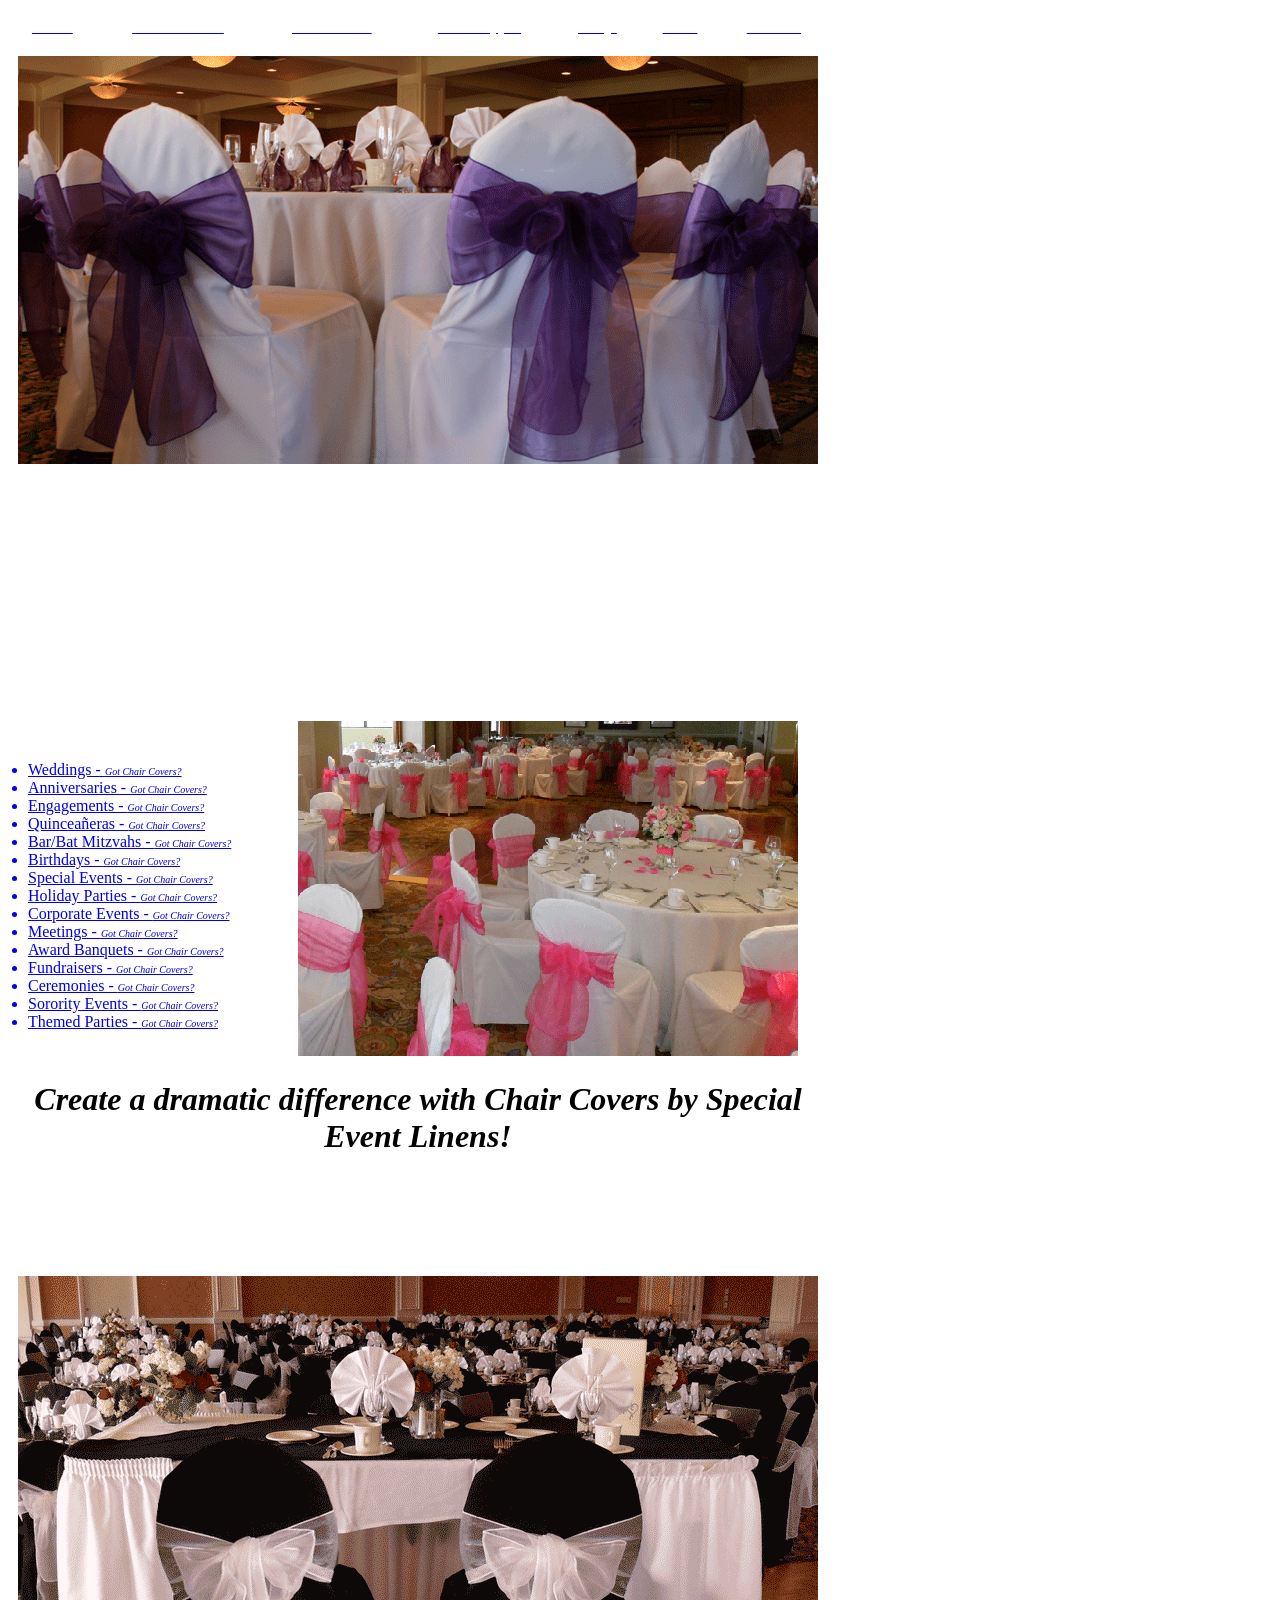
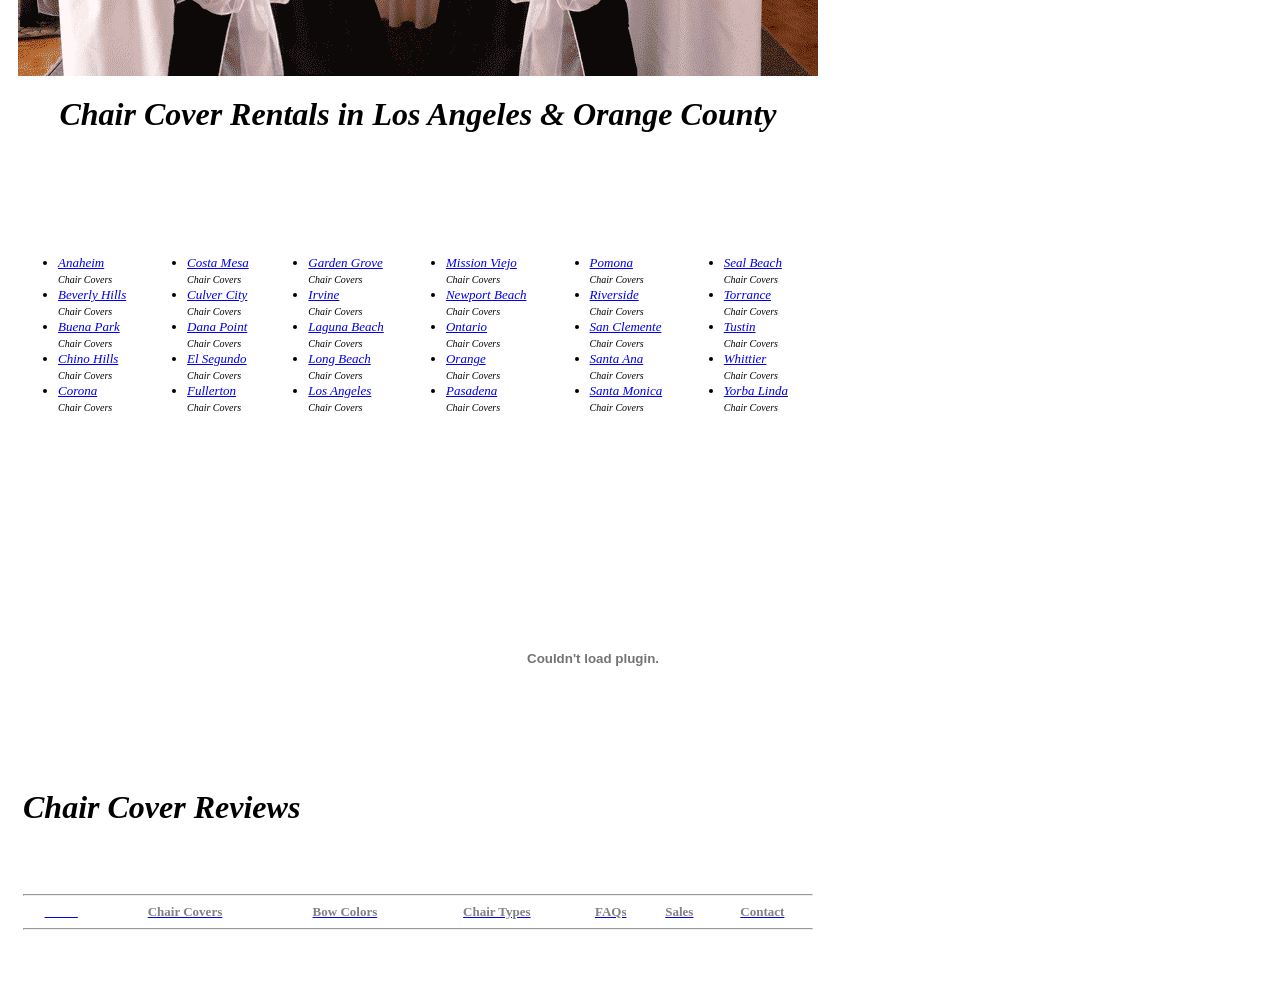
<file: index.html>
<html>
<HEAD>
<meta charset="UTF-8">
<meta name="keywords" CONTENT="chair covers, wedding chair covers, chair cover rentals, wedding ideas, folding chair covers, banquet chair covers, Los Angeles, Orange County CA">
<meta name="description" CONTENT="Special Event Linens rents chair covers and bows throughout Los Angeles and Orange County CA.">
<meta http-equiv="Content-Language" content="EN">
<meta name="author" CONTENT="www.gotchaircovers.com - Special Event Linens">
<meta name="revisit-after" CONTENT="7 days">
<meta name="copyright" CONTENT="Copyright 2009 - Special Event Linens - www.gotchaircovers.com">
<meta name="robots" CONTENT="FOLLOW,INDEX">
<meta name="p:domain_verify" content="22cc2025f7849401c4ee5f8524c1f75d"/>

<meta name="google-site-verification" content="wj4WLPvI0ug9gkJbYjPSe2uYW3-Ag1C-M_YNeNlxiIA" />

    <!--Screen Redirect For Mobile-->
     <script type="text/javascript">
            if (screen.width <= 760) {
            document.location = "http://espn.com";}
    </script>  
    
     
<!--    old Google Analytics 
    <script type="text/javascript">
var gaJsHost = (("https:" == document.location.protocol) ? "https://ssl." : "http://www.");
document.write(unescape("%3Cscript src='" + gaJsHost + "google-analytics.com/ga.js' type='text/javascript'%3E%3C/script%3E"));
</script>
-->
    
    <!-- New Google Analytics -->
<script>
(function(i,s,o,g,r,a,m){i['GoogleAnalyticsObject']=r;i[r]=i[r]||function(){
(i[r].q=i[r].q||[]).push(arguments)},i[r].l=1*new Date();a=s.createElement(o),
m=s.getElementsByTagName(o)[0];a.async=1;a.src=g;m.parentNode.insertBefore(a,m)
})(window,document,'script','//www.google-analytics.com/analytics.js','ga');

ga('create', 'UA-4724013-4', 'auto');
ga('send', 'pageview');
</script>
<!-- End New Google Analytics -->
    
<TITLE>Chair Cover Rentals in Los Angeles and Orange County, CA.</TITLE>
    <script type="text/javascript">
        if (screen.width <= 830) {
            Document.location = "http://gotchaircovers.net";}
        }
    </script>
</HEAD>
    
<BODY>
    
<!--<CENTER>-->
<TABLE BORDER=0 WIDTH=800 CELLPADDING=10 CELLSPACING=0>
	<TR>
        
        
<!--
		<TD COLSPAN=7 ALIGN=CENTER>
			<IMG SRC=images/sel_title.gif ALT="Special Event Linens">
            
<FONT FACE=Times COLOR=WHITE SIZE=5><B><I>Got Chair Covers?</I></B></FONT>
            &nbsp;&nbsp;&nbsp;&nbsp;&nbsp;
            <FONT FACE=TIMES SIZE=5 COLOR=White><B>1-800-832-8840</B></FONT>
            &nbsp;&nbsp;&nbsp;&nbsp;&nbsp;
            <FONT FACE=TIMES SIZE=4 COLOR=White><B><A href=mailto:info@gotchaircovers.com>info@gotchaircovers.com</A></B></FONT>
            </TD>
-->
            
	</TR>
	<TR>
		<TD Align=center><A HREF=index.html><FONT FACE=TIMES COLOR=white><B>Home</B></FONT></A></TD>
		<TD Align=center><A HREF=chaircovers/chaircovers.html><FONT FACE=TIMES COLOR=white><B>Chair Covers</B></FONT></A></TD>
		<TD ALIGN=center><A HREF=bowcolors/bowcolors.html><FONT FACE=TIMES COLOR=white><B>Bow Colors</B></FONT></A></TD>
		<TD ALIGN=center><A HREF=chairtypes/chairtypes.html><FONT FACE=TIMES COLOR=white><B>Chair Types</B></FONT></A></TD>
        <TD ALIGN=center><A HREF=faqs/faqs.html><FONT FACE=TIMES COLOR=white><B>FAQs</B></FONT></A></TD>
		<TD ALIGN=center><A HREF=sales/sales.html><FONT FACE=TIMES COLOR=white><B>Sales</B></FONT></A></TD>
		<TD ALIGN=center><A HREF=contact/contact.html><FONT FACE=TIMES COLOR=white><B>Contact</B></FONT></A></TD>
	</TR>
	<TR>
		<TD COLSPAN=7>
			<TABLE WIDTH=790 BORDER=0 BORDERCOLOR=BLUE CELLPADDING=0 CELLSPACING=0>
				<TR>
					<TD ALIGN=left COLSPAN=2><IMG SRC=images/Chair_Covers_01.gif ALT="Regal Purple Organza Bows On White Chair Covers for Southern California Weddings"></TD>
				</TR>
				<TR>
					<TD COLSPAN=2><BR><FONT FACE=Times COLOR=WHITE SIZE=5><B><I>Got Chair Covers?</I></B></FONT><BR><FONT FACE=TIMES COLOR=WHITE SIZE=3 style="line-height: 25px; ">Welcome to GotChairCovers.com, Southern California's premiere source for chair covers. From delivery and installation to removal and pickup, <B><I>Special Event Linens</I></B> is a full service chair cover rental company. We have been providing chair covers to hotels, banquet facilities, country clubs, caterers, party rental stores, convention centers, bridal consultants, florists, wedding coordinators, party planners and brides in Orange County and Los Angeles since 1995.<CENTER><BR><B><I><FONT FACE=TIMES SIZE=4 COLOR=WHITE> Transform your next event from ordinary to extraordinary with chair covers by</FONT> Special Event Linens!</I></B></CENTER></FONT><BR></TD>
				</TR>
				<TR>
					<TD COLSPAN=2>
						<TABLE BORDER=0 CELLPADDING=5 CELLSPACING=0 WIDTH=800>
							<TR>
								<TD WIDTH=250 VALIGN=Left><CENTER><FONT FACE=Times SIZE=5 COLOR=WHITE><B><I>Got Chair Covers for your next event?</I></B></FONT></CENTER>
                                	<UL TITLE="Special Events List" style="padding-left: 5px">
										<a id="one" href="#weddings" onClick="changeIt('image1');"><LI TITLE="Weddings">Weddings - <FONT SIZE=1><I>Got Chair Covers?</I></FONT></LI></a>
										<a id="two" href="#anniversary" onClick="changeIt('image2');"><LI TITLE="Anniversaries">Anniversaries - <FONT SIZE=1><I>Got Chair Covers?</I></FONT></LI></a>
										<a id="three" href="#engagement" onClick="changeIt('image3');"><LI TITLE="Engagements">Engagements - <FONT SIZE=1><I>Got Chair Covers?</I></FONT></LI></a>
										<a id="four" href="#quince" onClick="changeIt('image4');"><LI TITLE="Quincea&ntilde;eras">Quincea&ntilde;eras - <FONT SIZE=1><I>Got Chair Covers?</I></FONT></LI></a>
										<a id="five" href="#barmitzvah" onClick="changeIt('image5');"><LI TITLE="Bar/Bat Mitzvahs">Bar/Bat Mitzvahs - <FONT SIZE=1><I>Got Chair Covers?</I></FONT></LI></a>
										<a id="six" href="#birthday" onClick="changeIt('image6');"><LI TITLE="Birthdays">Birthdays - <FONT SIZE=1><I>Got Chair Covers?</I></FONT></LI></a>
										<a id="seven" href="#special" onClick="changeIt('image7');"><LI TITLE="Special Events">Special Events - <FONT SIZE=1><I>Got Chair Covers?</I></FONT></LI></a>
										<a id="eight" href="#holiday" onClick="changeIt('image8');"><LI TITLE="Holiday Parties">Holiday Parties - <FONT SIZE=1><I>Got Chair Covers?</I></FONT></LI></a>
										<a id="nine" href="#Chair_Covers_02" onClick="changeIt('image9');"><LI TITLE="Corporate Events">Corporate Events - <FONT SIZE=1><I>Got Chair Covers?</I></FONT></LI></a>
										<a id="ten" href="#meeting" onClick="changeIt('image10');"><LI TITLE="Meetings">Meetings - <FONT SIZE=1><I>Got Chair Covers?</I></FONT></LI></a>
										<a id="eleven" href="#award" onClick="changeIt('image11');"><LI TITLE="Award Banquets">Award Banquets - <FONT SIZE=1><I>Got Chair Covers?</I></FONT></LI></a>
										<a id="twelve" href="#fundraiser" onClick="changeIt('image12');"><LI TITLE="Fundraisers">Fundraisers - <FONT SIZE=1><I>Got Chair Covers?</I></FONT></LI></a>
										<a id="thirteen" href="#ceremony" onClick="changeIt('image13');"><LI TITLE="Ceremonies">Ceremonies - <FONT SIZE=1><I>Got Chair Covers?</I></FONT></LI></a>
										<a id="fourteen" href="#sorority" onClick="changeIt('image14');"><LI TITLE="Sorority Events">Sorority Events - <FONT SIZE=1><I>Got Chair Covers?</I></FONT></LI></a>
                                        <a id="fifteen" href="#themed_party" onClick="changeIt('image15');"><LI TITLE="Themed Parties">Themed Parties - <FONT SIZE=1><I>Got Chair Covers?</I></FONT></LI></a>
									</UL>
								</TD>
								<TD ALIGN=MIDDLE><div id="image1"><CENTER><FONT FACE=Times SIZE=4 COLOR=WHITE><B><I>A Touch of Class for any Occasion - Weddings</I></B></FONT></CENTER><BR><img id="ima" src="images/wedding.gif" width="500" height="335" name="middle" ALT="Chair Covers for Weddings"></div>
                                <div id="image2" style="display:none"><CENTER><FONT FACE=Times SIZE=4 COLOR=WHITE><B><I>A Touch of Class for any Occasion - Anniversaries</I></B></FONT></CENTER><BR>
								<img src="images/anniversary.gif" border="0" alt="Chair Covers for Anniversaries" />
								</div>
                                <div id="image3" style="display:none"><CENTER><FONT FACE=Times SIZE=4 COLOR=WHITE><B><I>A Touch of Class for any Occasion - Engagements</I></B></FONT></CENTER><BR>
								<img src="images/engagement.gif" border="0" alt="Chair Covers for Engagements" />
								</div>
                                <div id="image4" style="display:none"><CENTER><FONT FACE=Times SIZE=4 COLOR=WHITE><B><I>A Touch of Class for any Occasion - Quincea&ntilde;eras</I></B></FONT></CENTER><BR>
								<img src="images/quince.gif" border="0" alt="Chair Covers for Quincea&ntilde;eras" />
								</div>
                                <div id="image5" style="display:none"><CENTER><FONT FACE=Times SIZE=4 COLOR=WHITE><B><I>A Touch of Class for any Occasion - Bar/Bat Mitzvahs</I></B></FONT></CENTER><BR>
								<img src="images/barmitzvah.gif" border="0" alt="Chair Covers for Bar/Bat Mitzvahs" />
								</div>
                                <div id="image6" style="display:none"><CENTER><FONT FACE=Times SIZE=4 COLOR=WHITE><B><I>A Touch of Class for any Occasion - Birthdays</I></B></FONT></CENTER><BR>
								<img src="images/birthday.gif" border="0" alt="Chair Covers for Birthdays" />
								</div>
                                <div id="image7" style="display:none"><CENTER><FONT FACE=Times SIZE=4 COLOR=WHITE><B><I>A Touch of Class for any Occasion - Special Events</I></B></FONT></CENTER><BR>
								<img src="images/special.gif" border="0" alt="Chair Covers for Special Events" />
								</div>
                                <div id="image8" style="display:none"><CENTER><FONT FACE=Times SIZE=4 COLOR=WHITE><B><I>A Touch of Class for any Occasion - Holiday Parties</I></B></FONT></CENTER><BR>
								<img src="images/holiday.gif" border="0" alt="Chair Covers for Holiday Parties" />
								</div>
                                <div id="image9" style="display:none"><CENTER><FONT FACE=Times SIZE=4 COLOR=WHITE><B><I>A Touch of Class for any Occasion - Corporate Events</I></B></FONT></CENTER><BR>
								<img src="images/Chair_Covers_02.jpg" border="0" alt="Chair Covers for Corporate Events" />
								</div>
                                <div id="image10" style="display:none"><CENTER><FONT FACE=Times SIZE=4 COLOR=WHITE><B><I>A Touch of Class for any Occasion - Meetings</I></B></FONT></CENTER><BR>
								<img src="images/meeting.gif" border="0" alt="Chair Covers for Meetings" />
								</div>
                                <div id="image11" style="display:none"><CENTER><FONT FACE=Times SIZE=4 COLOR=WHITE><B><I>A Touch of Class for any Occasion - Award Banquets</I></B></FONT></CENTER><BR>
								<img src="images/award.gif" border="0" alt="Chair Covers for Award Banquets" />
								</div>
                                <div id="image12" style="display:none"><CENTER><FONT FACE=Times SIZE=4 COLOR=WHITE><B><I>A Touch of Class for any Occasion - Fundraisers</I></B></FONT></CENTER><BR>
								<img src="images/fundraiser.gif" border="0" alt="Chair Covers for Fundraisers" />
								</div>
                                <div id="image13" style="display:none"><CENTER><FONT FACE=Times SIZE=4 COLOR=WHITE><B><I>A Touch of Class for any Occasion - Ceremonies</I></B></FONT></CENTER><BR>
								<img src="images/ceremony.gif" border="0" alt="Chair Covers for Ceremonies" />
								</div>
                                <div id="image14" style="display:none"><CENTER><FONT FACE=Times SIZE=4 COLOR=WHITE><B><I>A Touch of Class for any Occasion - Sorority Events</I></B></FONT></CENTER><BR>
								<img src="images/sorority.gif" border="0" alt="Chair Covers for Sorority Events" />
								</div>
                                <div id="image15" style="display:none"><CENTER><FONT FACE=Times SIZE=4 COLOR=WHITE><B><I>A Touch of Class for any Occasion - Themed Parties</I></B></FONT></CENTER><BR>
								<img src="images/themed_party.gif" border="0" alt="Chair Covers for Themed Parties" />
								</div>
                                </TD>
							</TR>
						</TABLE>
					</TD>
				</TR>
			</TABLE>
		</TD>
	</TR>
	<TR>
		<TD COLSPAN=7><CENTER><H1><B><I>Create a dramatic difference with Chair Covers by Special Event Linens!</I></B></H1></CENTER>
	  <FONT FACE=TIMES COLOR=WHITE SIZE=3 style="line-height: 25px; ">Over the years, <B><I>Special Event Linens</I></B> has found that chair covers create more of a dramatic difference than any other decoration.  In fact, you can lower your overall expense by eliminating costly decorations such as elaborate center pieces, full-length table cloths and expensive overlays by ordering chair covers from <B><I>Special Event Linens</I></B>!<BR>
	  <BR></FONT><IMG SRC=images/black_chair_cover.gif ALT="Black banquet chair covers with white organza bows for special events throughout Los Angeles and Orange County, CA."></TD>
	</TR>
    <TR>
    	<TD COLSPAN=7><CENTER><H1><I>Chair Cover Rentals in Los Angeles & Orange County</I></H1></CENTER>
<FONT FACE=TIMES COLOR=WHITE SIZE=3 style="line-height: 25px; "><B><I>Special Event Linens</I></B> delivers chair covers to cities throughout Orange County and the Greater Los Angeles area. Why have chair covers shipped wrinkled in a box when you can have chair covers neatly pressed, delivered on a rolling rack and professionally installed? <BR><BR></FONT>
        	<TABLE ALIGN=Left BORDER=0 BORDERCOLOR=ORANGE CELLPADDING=0 CELLSPACING=0 WIDTH=790>
            	<TR>
            	<TD ALIGN=Left>
                <UL><FONT SIZE=2><I>
                <A HREF=chairtypes/anaheim/anaheim.html><LI>Anaheim</A><BR>
                                    <FONT SIZE=1><I>Chair Covers</I></FONT></LI>
                <A HREF=chairtypes/beverlyhills/beverly-hills.html><LI>Beverly Hills</A><BR>
                                    <FONT SIZE=1><I>Chair Covers</I></FONT></LI>
                <A HREF=chairtypes/buenapark/buena-park.html><LI>Buena Park</A><BR>
                                    <FONT SIZE=1><I>Chair Covers</I></FONT></LI>
                <A HREF=chairtypes/chinohills/chino-hills.html><LI>Chino Hills</A><BR>
                                    <FONT SIZE=1><I>Chair Covers</I></FONT></LI>
                <A HREF=chairtypes/corona/corona.html><LI>Corona</A><BR>
                                    <FONT SIZE=1><I>Chair Covers</I></FONT></LI>
                </FONT></I></UL>
                </TD>
                <TD>
                <UL><FONT SIZE=2><I>
                <A HREF=chairtypes/costamesa/costa-mesa.html><LI>Costa Mesa</A><BR>
                                    <FONT SIZE=1><I>Chair Covers</I></FONT></LI>
                <A HREF=chairtypes/culvercity/culver-city.html><LI>Culver City</A><BR>
                                    <FONT SIZE=1><I>Chair Covers</I></FONT></LI>
                <A HREF=chairtypes/danapoint/dana-point.html><LI>Dana Point</A><BR>
                                    <FONT SIZE=1><I>Chair Covers</I></FONT></LI>
                <A HREF=chairtypes/elsegundo/el-segundo.html><LI>El Segundo</A><BR>
                                    <FONT SIZE=1><I>Chair Covers</I></FONT></LI>
                <A HREF=chairtypes/fullerton/fullerton.html><LI>Fullerton</A><BR>
                                    <FONT SIZE=1><I>Chair Covers</I></FONT></LI>
                </FONT></I></UL>
                </TD>
                <TD>
                <UL><FONT SIZE=2><I>
                <A HREF=chairtypes/gardengrove/garden-grove.html><LI>Garden Grove</A><BR>
                                    <FONT SIZE=1><I>Chair Covers</I></FONT></LI>
                <A HREF=chairtypes/irvine/irvine.html><LI>Irvine</A><BR>
                                    <FONT SIZE=1><I>Chair Covers</I></FONT></LI>
                <A HREF=chairtypes/lagunabeach/laguna-beach.html><LI>Laguna Beach</A><BR>
                                    <FONT SIZE=1><I>Chair Covers</I></FONT></LI>
                <A HREF=chairtypes/longbeach/long-beach.html><LI>Long Beach</A><BR>
                                    <FONT SIZE=1><I>Chair Covers</I></FONT></LI>
                <A HREF=chairtypes/losangeles/los-angeles.html><LI>Los Angeles</A><BR>
                                    <FONT SIZE=1><I>Chair Covers</I></FONT></LI>
                </FONT></I></UL>
                </TD>
                <TD>
                <UL><FONT SIZE=2><I>
                <A HREF=chairtypes/missionviejo/mission-viejo.html><LI>Mission Viejo</A><BR>
                                    <FONT SIZE=1><I>Chair Covers</I></FONT></LI>
                <A HREF=chairtypes/newportbeach/newport-beach.html><LI>Newport Beach</A><BR>
                                    <FONT SIZE=1><I>Chair Covers</I></FONT></LI>
                <A HREF=chairtypes/ontario/ontario.html><LI>Ontario</A><BR>
                                    <FONT SIZE=1><I>Chair Covers</I></FONT></LI>
                <A HREF=chairtypes/orange/orange.html><LI>Orange</A><BR>
                                    <FONT SIZE=1><I>Chair Covers</I></FONT></LI>
                <A HREF=chairtypes/pasadena/pasadena.html><LI>Pasadena</A><BR>
                                    <FONT SIZE=1><I>Chair Covers</I></FONT></LI>
                </FONT></I></UL>
                </TD>
                <TD>
                <UL><FONT SIZE=2><I>
                <A HREF=chairtypes/pomona/pomona.html><LI>Pomona</A><BR>
                                    <FONT SIZE=1><I>Chair Covers</I></FONT></LI>
                <A HREF=chairtypes/riverside/riverside.html><LI>Riverside</A><BR>
                                    <FONT SIZE=1><I>Chair Covers</I></FONT></LI>
                <A HREF=chairtypes/sanclemente/san-clemente.html><LI>San Clemente</A><BR>
                                    <FONT SIZE=1><I>Chair Covers</I></FONT></LI>
                <A HREF=chairtypes/santaana/santa-ana.html><LI>Santa Ana</A><BR>
                                    <FONT SIZE=1><I>Chair Covers</I></FONT></LI>
                <A HREF=chairtypes/santamonica/santa-monica.html><LI>Santa Monica</A><BR>
                                    <FONT SIZE=1><I>Chair Covers</I></FONT></LI>
                </FONT></I></UL>
                </TD>
                <TD>
                <UL><FONT SIZE=2><I>
                <A HREF=chairtypes/sealbeach/seal-beach.html><LI>Seal Beach</A><BR>
                                    <FONT SIZE=1><I>Chair Covers</I></FONT></LI>
                <A HREF=chairtypes/torrance/torrance.html><LI>Torrance</A><BR>
                                    <FONT SIZE=1><I>Chair Covers</I></FONT></LI>
                <A HREF=chairtypes/tustin/tustin.html><LI>Tustin</A><BR>
                                    <FONT SIZE=1><I>Chair Covers</I></FONT></LI>
                <A HREF=chairtypes/whittier/whittier.html><LI>Whittier</A><BR>
                                    <FONT SIZE=1><I>Chair Covers</I></FONT></LI>
                <A HREF=chairtypes/yorbalinda/yorba-linda.html><LI>Yorba Linda</A><BR>
                                    <FONT SIZE=1><I>Chair Covers</I></FONT></LI>
                </FONT></I></UL>
                </TD>
                </TR>
            </TABLE>
        </TD>
    </TR>
    <TR>
    	<TD COLSPAN=7>
        	<TABLE BORDER=0 BORDERCOLOR=RED CELLPADDING=0 CELLSPACING=0 ALIGN=CENTER>
            	<TR>
                    <TD VALIGN=Bottom>
                    	<TABLE BORDER=0 WIDTH=350 BORDERCOLOR=GREEN CELLPADDING=0 CELLSPACING=0>
                        	<TR>
                            <TD><H1><I>Chair Cover Reviews</I></H1><BR>
                        	<script type="text/javascript">
								//new pausescroller(name_of_message_array, CSS_ID, CSS_classname, pause_in_miliseconds)
								new pausescroller(pausecontent, "pscroller1", "someclass", 4000)
								document.write("<br />")
							</script>
                            </TD>
                            </TR>
                        </TABLE>
                    </TD>	
					<TD COLSPAN=2 ALIGN=CENTER><object style="height: 390px; width: 440px">
<param name="movie" value="https://www.youtube.com/v/PXGBeTP-nHU?version=3&feature=player_embedded&autohide=1&controls=0&rel=0&showinfo=0&feature=player_embedded">
<param name="allowFullScreen" value="true">
<param name="allowScriptAccess" value="always">
<embed src="https://www.youtube.com/v/PXGBeTP-nHU?version=3&feature=player_embedded&autohide=1&controls=0&rel=0&showinfo=0&feature=player_embedded" type="application/x-shockwave-flash" allowfullscreen="true" allowScriptAccess="always" width="440" height="415"></object>
                    </TD>
                </TR>
            </TABLE>
        </TD>
	</TR>
	<TR>
		<TD COLSPAN=7 ALIGN=CENTER>
			<TABLE BORDER=0 BORDERCOLOR=ORANGE CELLPADDING=0 CELLSPACING=0 WIDTH=790>
				<TR>
					<TD COLSPAN=7><HR></TD>
				</TR>
        			<TR>
                			<TD Align=center><A HREF=index.html><FONT FACE=TIMES COLOR=White SIZE=2><B>Home</B></FONT></A></TD>
                			<TD Align=center><A HREF=chaircovers/chaircovers.html><FONT FACE=TIMES COLOR=Gray SIZE=2><B>Chair Covers</B></FONT></A></TD>
                			<TD ALIGN=center><A HREF=bowcolors/bowcolors.html><FONT FACE=TIMES COLOR=Gray SIZE=2><B>Bow Colors</B></FONT></A></TD>
                			<TD ALIGN=center><A HREF=chairtypes/chairtypes.html><FONT FACE=TIMES COLOR=Gray SIZE=2><B>Chair Types</B></FONT></A></TD>
                			<TD ALIGN=center><A HREF=faqs/faqs.html><FONT FACE=TIMES COLOR=Gray SIZE=2><B>FAQs</B></FONT></A></TD>
                			<TD ALIGN=center><A HREF=saless/saless.html><FONT FACE=TIMES COLOR=Gray SIZE=2><B>Sales</B></FONT></A></TD>
                			<TD ALIGN=center><A HREF=contact/contact.html><FONT FACE=TIMES COLOR=Gray SIZE=2><B>Contact</B></FONT></A></TD>
        			</TR>
				<TR>
					<TD COLSPAN=7 ALIGN=CENTER><HR><BR><FONT FACE=Times SIZE=1 COLOR=White>&copy; Copyright
                                        <script language="javascript">
<!--
Today = new Date();
TodayDay = Today.getDate();
TodayMon = Today.getMonth();
TodayYear = Today.getYear();
if (TodayYear < 2000) TodayYear += 1900;

if (TodayMon == 0) { TodayMonth = "January"; }
else if (TodayMon == 1) { TodayMonth = "February"; }
else if (TodayMon == 2) { TodayMonth = "March"; }
else if (TodayMon == 3) { TodayMonth = "April"; }
else if (TodayMon == 4) { TodayMonth = "May"; }
else if (TodayMon == 5) { TodayMonth = "June"; }
else if (TodayMon == 6) { TodayMonth = "July"; }
else if (TodayMon == 7) { TodayMonth = "August"; }
else if (TodayMon == 8) { TodayMonth = "September"; }
else if (TodayMon == 9) { TodayMonth = "October"; }
else if (TodayMon == 10) { TodayMonth = "November"; }
else if (TodayMon == 11) { TodayMonth = "December"; }
else { TodayMonth = TodayMon; }

document.write(TodayYear);

-->
</script>
                                        , Special Event Linens</FONT></TD>
				</TR>
			</TABLE>
		</TD>
	</TR>
</TABLE>
<!--</CENTER>    -->
</BODY>
</HTML>
</file>
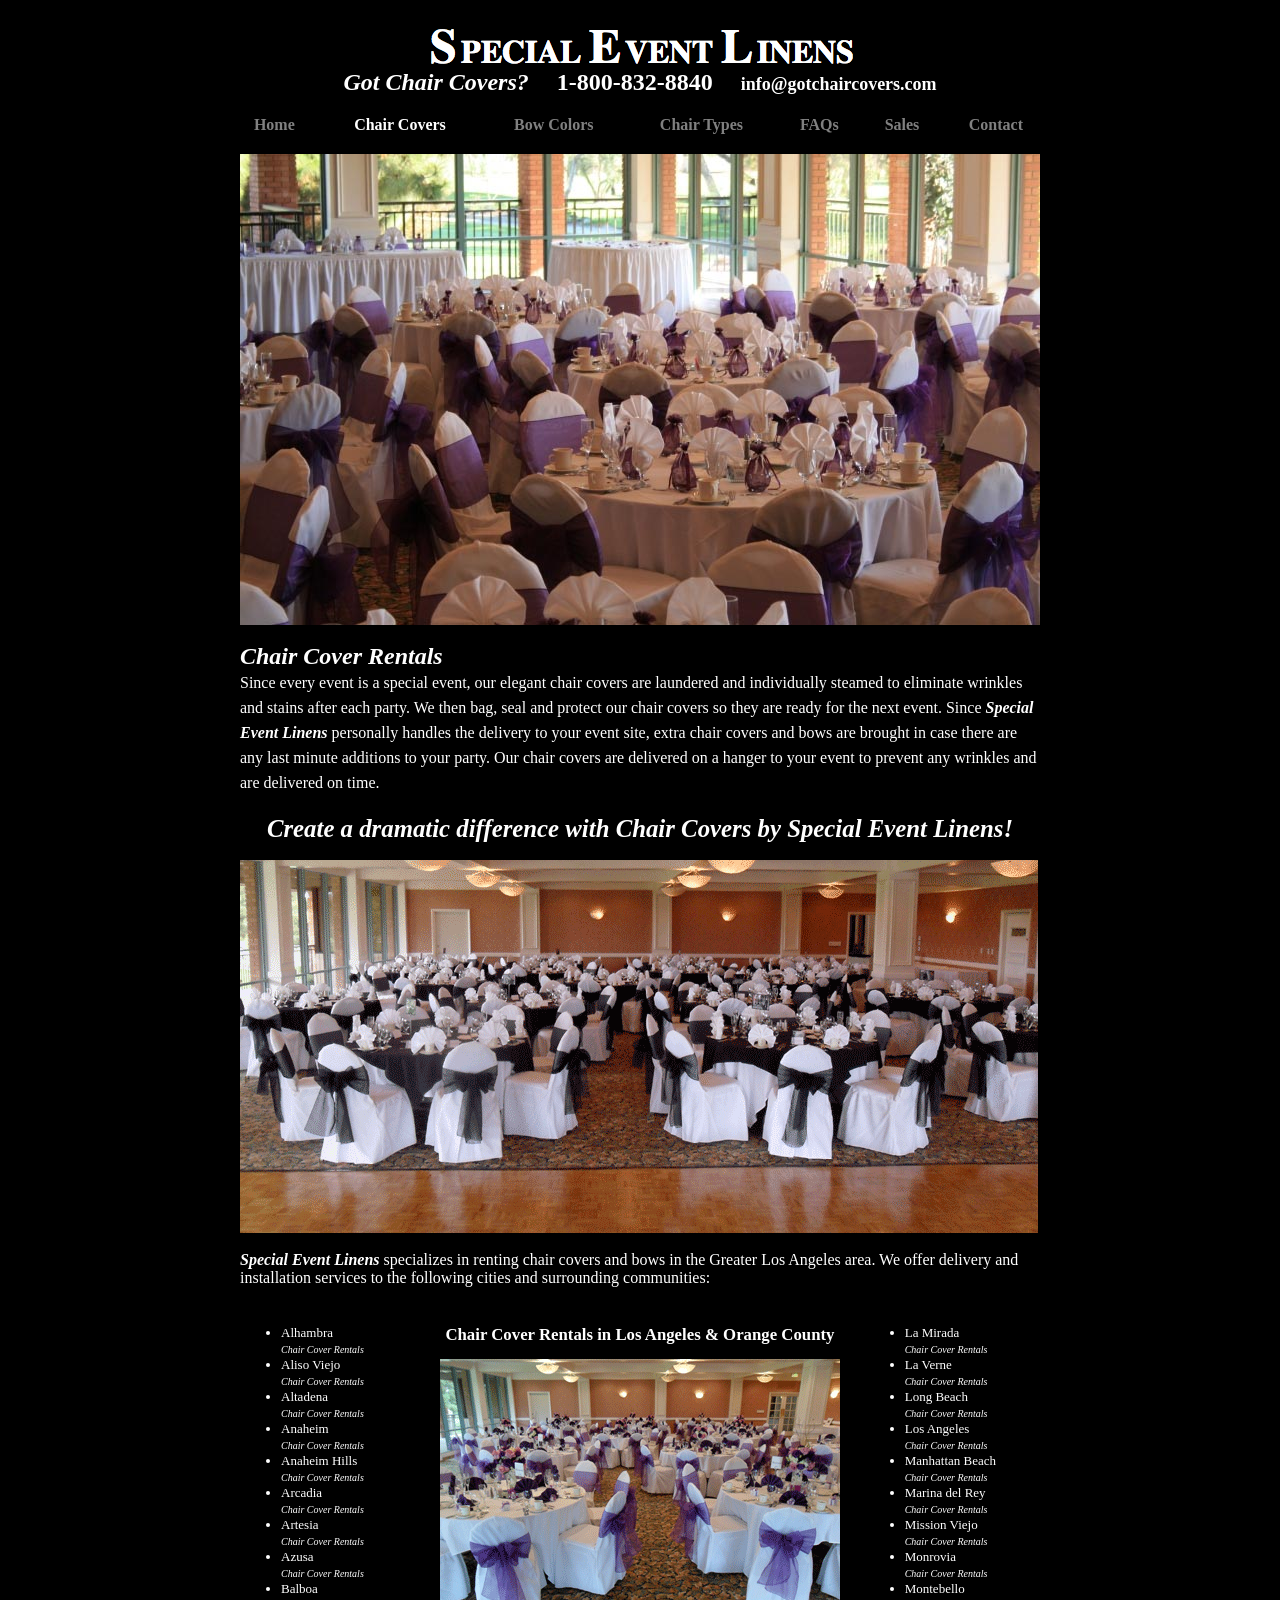
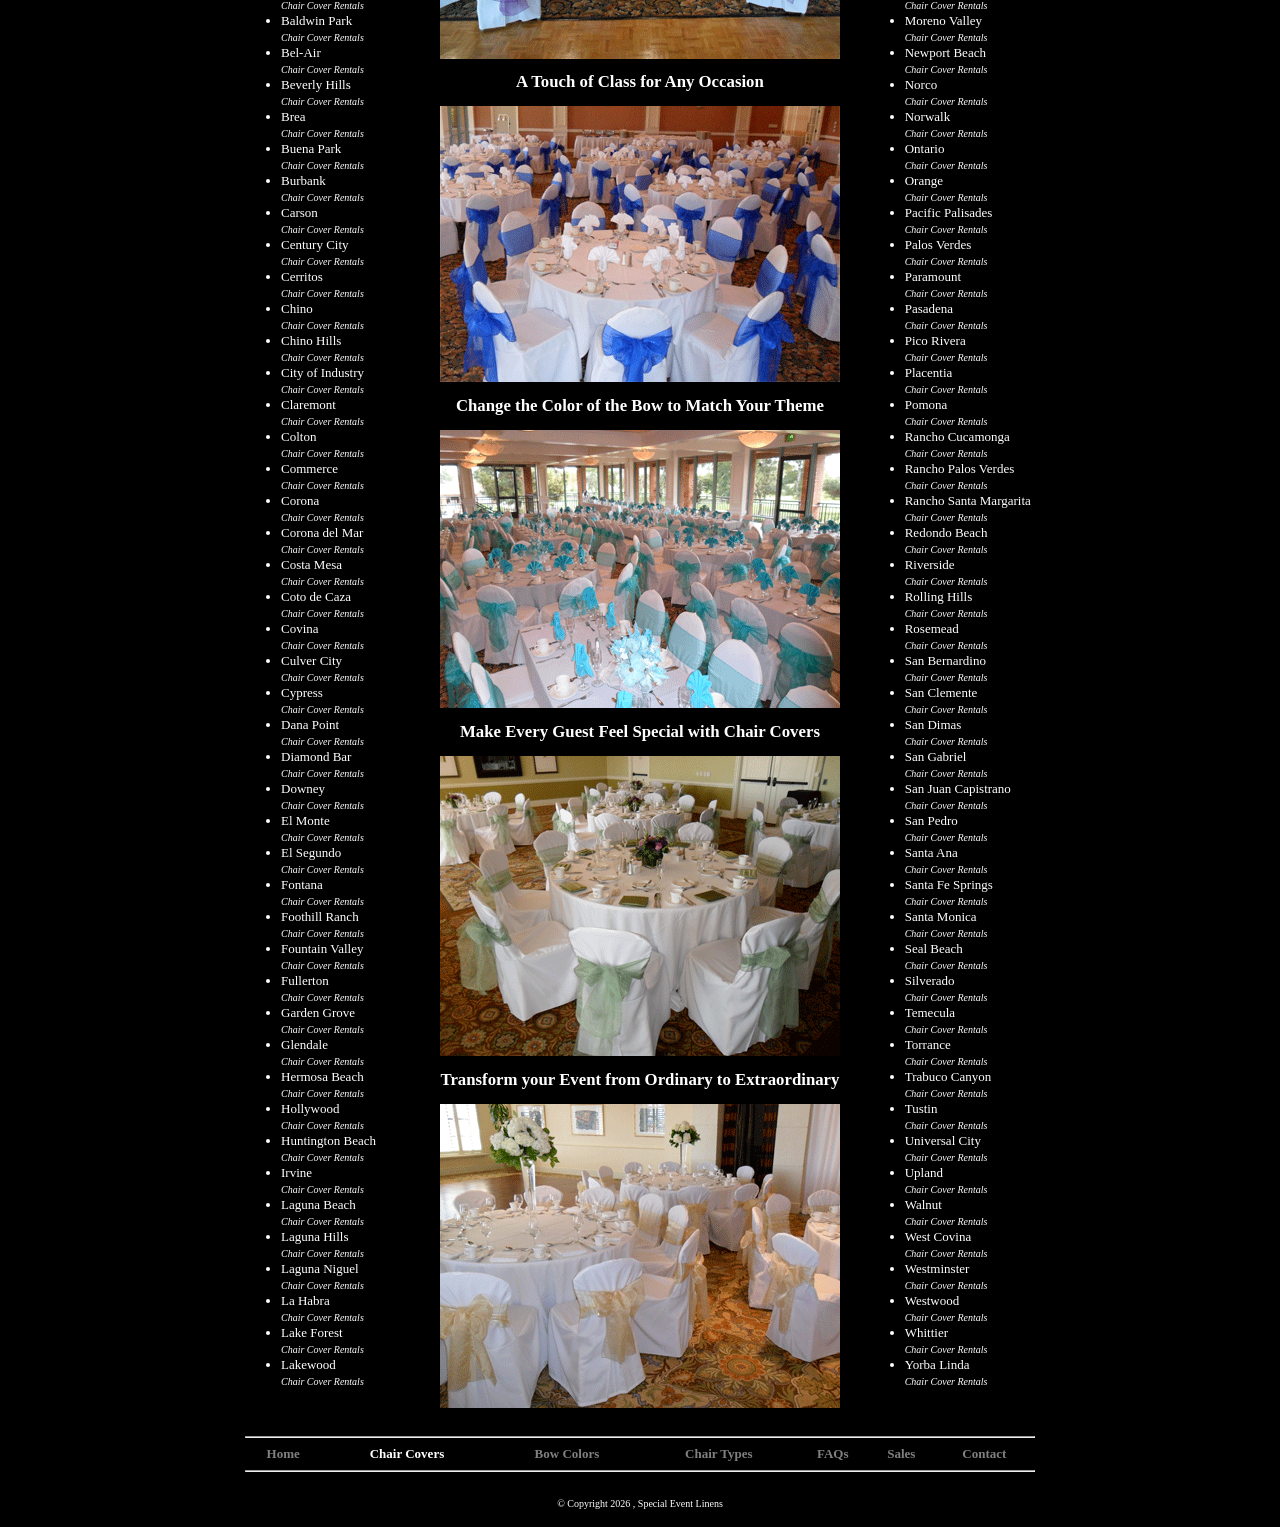
<file: chaircovers/chaircovers.html>
<HTML>
<HEAD>
<META NAME="keywords" CONTENT="chair covers, wedding chair covers, chair cover rentals, chair covers cheap, folding chair covers, banquet chair covers">
<META NAME="description" CONTENT="Chair Cover Rentals - Delivery and Installation services available throughout the Greater Los Angeles Area">
<META HTTP-EQUIV="Content-Language" CONTENT="EN">
<META NAME="author" CONTENT="www.gotchaircovers.com - Special Event Linens">
<META NAME="revisit-after" CONTENT="7 days">
<META NAME="copyright" CONTENT="Copyright 2009 - Special Event Linens - www.gotchaircovers.com">
<META NAME="robots" CONTENT="FOLLOW,INDEX">
<script type="text/javascript">
var gaJsHost = (("https:" == document.location.protocol) ? "https://ssl." : "http://www.");
document.write(unescape("%3Cscript src='" + gaJsHost + "google-analytics.com/ga.js' type='text/javascript'%3E%3C/script%3E"));
</script>
<script type="text/javascript">
try {
var pageTracker = _gat._getTracker("UA-4724013-4");
pageTracker._trackPageview();
} catch(err) {}</script>
<STYLE>
<!--
a {text-decoration:none}
h1 { font-size: 155%; font-weight: bold; text-align: center; }
h2 { font-size: 105%; font-weight: bold; }
h3 { font-size: 75%; font-weight: bold; }
//-->
</STYLE>
<TITLE>Got Chair Covers? Chair Cover Rentals throughout Los Angeles and Orange County, CA.</TITLE>
    <script type="text/javascript">
        if (screen.width <= 830) {
            Document.location = "http://gotchaircovers.net";}
        }
    </script>
</HEAD>
<BODY BGCOLOR=Black TEXT=White LINK=White VLINK=White ALINK=White>
<CENTER>
<TABLE BORDER=0 WIDTH=800 CELLPADDING=10 CELLSPACING=0 BGCOLOR=Black>
	<TR>
		<TD COLSPAN=7 ALIGN=CENTER>
			<IMG SRC=../images/sel_title.gif ALT="Special Event Linens">
            <BR>
<FONT FACE=Times COLOR=WHITE SIZE=5><B><I>Got Chair Covers?</I></B></FONT>
            &nbsp;&nbsp;&nbsp;&nbsp;&nbsp;
            <FONT FACE=TIMES SIZE=5 COLOR=White><B>1-800-832-8840</B></FONT>
            &nbsp;&nbsp;&nbsp;&nbsp;&nbsp;
            <FONT FACE=TIMES SIZE=4 COLOR=White><B><A href=mailto:info@gotchaircovers.com>info@gotchaircovers.com</A></B></FONT>
            <BR></TD>
	</TR>
	<TR>
		<TD Align=center><A HREF=../index.html><FONT FACE=TIMES COLOR=Gray><B>Home</B></FONT></A></TD>
		<TD Align=center><A HREF=chaircovers.html><FONT FACE=TIMES COLOR=White><B>Chair Covers</B></FONT></A></TD>
		<TD ALIGN=center><A HREF=../bowcolors/bowcolors.html><FONT FACE=TIMES COLOR=Gray><B>Bow Colors</B></FONT></A></TD>
		<TD ALIGN=center><A HREF=../chairtypes/chairtypes.html><FONT FACE=TIMES COLOR=Gray><B>Chair Types</B></FONT></A></TD>
		<TD ALIGN=center><A HREF=../faqs/faqs.html><FONT FACE=TIMES COLOR=Gray><B>FAQs</B></FONT></A></TD>
		<TD ALIGN=center><A HREF=../sales/sales.html><FONT FACE=TIMES COLOR=Gray><B>Sales</B></FONT></A></TD>
		<TD ALIGN=center><A HREF=../contact/contact.html><FONT FACE=TIMES COLOR=Gray><B>Contact</B></FONT></A></TD>
	</TR>
	<TR>
		<TD COLSPAN=7><IMG SRC=../images/Chair_Covers_03.jpg ALT="White Chair Covers with Regal Purple Organza Bows in a Country Club Setting for bridal reception"><BR><BR><FONT FACE=TIMES SIZE=5 COLOR=WHITE><B><I>Chair Cover Rentals</I></B></FONT><BR><FONT FACE=TIMES COLOR=WHITE SIZE=3 style="line-height: 25px; ">Since every event is a special event, our elegant chair covers are laundered and individually steamed to eliminate wrinkles and stains after each party. We then bag, seal and protect our chair covers so they are ready for the next event. Since <B><I>Special Event Linens</I></B>  personally handles the delivery to your event site, extra chair covers and bows are brought in case there are any last minute additions to your party. Our chair covers are delivered on a hanger to your event to prevent any wrinkles and are delivered on time.</FONT></TD>
	</TR>
	<TR>
		<TD COLSPAN=7>
			<TABLE BORDER=0 CELLPADDING=0 CELLSPACING=0 WIDTH=800>
				<TR>
					<TD ALIGN=CENTER><H1><I>Create a dramatic difference with Chair Covers by Special Event Linens!</I></H1></TD>
				</TR>
				<TR>
					<TD><IMG SRC=../images/white_chair_covers_black_organza_bows.gif ALT="Gorgeous Chair Covers and Bows at a beautiful wedding rececption here in Southern California."></TD>
				</TR>
				<TR>
					<TD><FONT FACE=TIMES COLOR=WHITE SIZE=3><BR><B><I>Special Event Linens</I></B> specializes in renting chair covers and bows in the Greater Los Angeles area. We offer delivery and installation services to the following cities and surrounding communities:</FONT></TD>
				</TR>
			</TABLE>
		</TD>
	</TR>
	<TR>
		<TD ALIGN=CENTER COLSPAN=7><BR>
			<TABLE WIDTH=798 BORDER=0 CELLPADDING=0 CELLSPACING=0>
            	<TR>
                	<TD>
                    <table width="798" border="0" cellspacing="0" cellpadding="0" align=center>
  						<tr>
    						<td width="175" VALIGN=TOP>
                            	<UL><FONT SIZE=2>
                                	<A HREF=../chairtypes/alhambra/alhambra.html><LI>Alhambra</A><BR>
                                    <FONT SIZE=1><I>Chair Cover Rentals</I></FONT></LI>
                                    <A HREF=../chairtypes/alisoviejo/aliso-viejo.html><LI>Aliso Viejo</A><BR>
                                    <FONT SIZE=1><I>Chair Cover Rentals</I></FONT></LI>
                                    <A HREF=../chairtypes/altadena/altadena.html><LI>Altadena</A><BR>
                                    <FONT SIZE=1><I>Chair Cover Rentals</I></FONT></LI>
                                    <A HREF=../chairtypes/anaheim/anaheim.html><LI>Anaheim</A><BR>
                                    <FONT SIZE=1><I>Chair Cover Rentals</I></FONT></LI>
                                    <A HREF=../chairtypes/anaheimhills/anaheim-hills.html><LI>Anaheim Hills</A><BR>
                                    <FONT SIZE=1><I>Chair Cover Rentals</I></FONT></LI>
                                    <A HREF=../chairtypes/arcadia/arcadia.html><LI>Arcadia</A><BR>
                                    <FONT SIZE=1><I>Chair Cover Rentals</I></FONT></LI>
                                    <A HREF=../chairtypes/artesia/artesia.html><LI>Artesia</A><BR>
                                    <FONT SIZE=1><I>Chair Cover Rentals</I></FONT></LI>
                                    <A HREF=../chairtypes/azusa/azusa.html><LI>Azusa</A><BR>
                                    <FONT SIZE=1><I>Chair Cover Rentals</I></FONT></LI>
                                    <A HREF=../chairtypes/balboa/balboa.html><LI>Balboa</A><BR>
                                    <FONT SIZE=1><I>Chair Cover Rentals</I></FONT></LI>
                                    <A HREF=../chairtypes/baldwinpark/baldwin-park.html><LI>Baldwin Park</A><BR>
                                    <FONT SIZE=1><I>Chair Cover Rentals</I></FONT></LI>
                                    <A HREF=../chairtypes/belair/bel-air.html><LI>Bel-Air</A><BR>
                                    <FONT SIZE=1><I>Chair Cover Rentals</I></FONT></LI>
                                    <A HREF=../chairtypes/beverlyhills/beverly-hills.html><LI>Beverly Hills</A><BR>
                                    <FONT SIZE=1><I>Chair Cover Rentals</I></FONT></LI>
                                    <A HREF=../chairtypes/brea/brea.html><LI>Brea</A><BR>
                                    <FONT SIZE=1><I>Chair Cover Rentals</I></FONT></LI>
                                    <A HREF=../chairtypes/buenapark/buena-park.html><LI>Buena Park</A><BR>
                                    <FONT SIZE=1><I>Chair Cover Rentals</I></FONT></LI>
                                    <A HREF=../chairtypes/burbank/burbank.html><LI>Burbank</A><BR>
                                    <FONT SIZE=1><I>Chair Cover Rentals</I></FONT></LI>
                                    <A HREF=../chairtypes/carson/carson.html><LI>Carson</A><BR>
                                    <FONT SIZE=1><I>Chair Cover Rentals</I></FONT></LI>
                                    <A HREF=../chairtypes/centurycity/century-city.html><LI>Century City</A><BR>
                                    <FONT SIZE=1><I>Chair Cover Rentals</I></FONT></LI>
                                    <A HREF=../chairtypes/cerritos/cerritos.html><LI>Cerritos</A><BR>
                                    <FONT SIZE=1><I>Chair Cover Rentals</I></FONT></LI>
                                    <A HREF=../chairtypes/chino/chino.html><LI>Chino</A><BR>
                                    <FONT SIZE=1><I>Chair Cover Rentals</I></FONT></LI>
                                    <A HREF=../chairtypes/chinohills/chino-hills.html><LI>Chino Hills</A><BR>
                                    <FONT SIZE=1><I>Chair Cover Rentals</I></FONT></LI>
                                    <A HREF=../chairtypes/cityofindustry/city-of-industry.html><LI>City of Industry</A><BR>
                                    <FONT SIZE=1><I>Chair Cover Rentals</I></FONT></LI>
                                    <A HREF=../chairtypes/claremont/claremont.html><LI>Claremont</A><BR>
                                    <FONT SIZE=1><I>Chair Cover Rentals</I></FONT></LI>
                                    <A HREF=../chairtypes/colton/colton.html><LI>Colton</A><BR>
                                    <FONT SIZE=1><I>Chair Cover Rentals</I></FONT></LI>
                                    <A HREF=../chairtypes/commerce/commerce.html><LI>Commerce</A><BR>
                                    <FONT SIZE=1><I>Chair Cover Rentals</I></FONT></LI>
                                    <A HREF=../chairtypes/corona/corona.html><LI>Corona</A><BR>
                                    <FONT SIZE=1><I>Chair Cover Rentals</I></FONT></LI>
                                    <A HREF=../chairtypes/coronadelmar/corona-del-mar.html><LI>Corona del Mar</A><BR>
                                    <FONT SIZE=1><I>Chair Cover Rentals</I></FONT></LI>
                                    <A HREF=../chairtypes/costamesa/costa-mesa.html><LI>Costa Mesa</A><BR>
                                    <FONT SIZE=1><I>Chair Cover Rentals</I></FONT></LI>
                                    <A HREF=../chairtypes/cotodecaza/coto-de-caza.html><LI>Coto de Caza</A><BR>
                                    <FONT SIZE=1><I>Chair Cover Rentals</I></FONT></LI>
                                    <A HREF=../chairtypes/covina/covina.html><LI>Covina</A><BR>
                                    <FONT SIZE=1><I>Chair Cover Rentals</I></FONT></LI>
                                    <A HREF=../chairtypes/culvercity/culver-city.html><LI>Culver City</A><BR>
                                    <FONT SIZE=1><I>Chair Cover Rentals</I></FONT></LI>
                                    <A HREF=../chairtypes/cypress/cypress.html><LI>Cypress</A><BR>
                                    <FONT SIZE=1><I>Chair Cover Rentals</I></FONT></LI>
                                    <A HREF=../chairtypes/danapoint/dana-point.html><LI>Dana Point</A><BR>
                                    <FONT SIZE=1><I>Chair Cover Rentals</I></FONT></LI>
                                    <A HREF=../chairtypes/diamondbar/diamond-bar.html><LI>Diamond Bar</A><BR>
                                    <FONT SIZE=1><I>Chair Cover Rentals</I></FONT></LI>
                                    <A HREF=../chairtypes/downey/downey.html><LI>Downey</A><BR>
                                    <FONT SIZE=1><I>Chair Cover Rentals</I></FONT></LI>
                                    <A HREF=../chairtypes/elmonte/el-monte.html><LI>El Monte</A><BR>
                                    <FONT SIZE=1><I>Chair Cover Rentals</I></FONT></LI>
                                    <A HREF=../chairtypes/elsegundo/el-segundo.html><LI>El Segundo</A><BR>
                                    <FONT SIZE=1><I>Chair Cover Rentals</I></FONT></LI>
                                    <A HREF=../chairtypes/fontana/fontana.html><LI>Fontana</A><BR>
                                    <FONT SIZE=1><I>Chair Cover Rentals</I></FONT></LI>
                                    <A HREF=../chairtypes/foothillranch/foothill-ranch.html><LI>Foothill Ranch</A><BR>
                                    <FONT SIZE=1><I>Chair Cover Rentals</I></FONT></LI>
                                    <A HREF=../chairtypes/fountainvalley/fountain-valley.html><LI>Fountain Valley</A><BR>
                                    <FONT SIZE=1><I>Chair Cover Rentals</I></FONT></LI>
                                    <A HREF=../chairtypes/fullerton/fullerton.html><LI>Fullerton</A><BR>
                                    <FONT SIZE=1><I>Chair Cover Rentals</I></FONT></LI>
                                    <A HREF=../chairtypes/gardengrove/garden-grove.html><LI>Garden Grove</A><BR>
                                    <FONT SIZE=1><I>Chair Cover Rentals</I></FONT></LI>
                                    <A HREF=../chairtypes/glendale/glendale.html><LI>Glendale</A><BR>
                                    <FONT SIZE=1><I>Chair Cover Rentals</I></FONT></LI>
                                    <A HREF=../chairtypes/hermosabeach/hermosa-beach.html><LI>Hermosa Beach</A><BR>
                                    <FONT SIZE=1><I>Chair Cover Rentals</I></FONT></LI>
                                    <A HREF=../chairtypes/hollywood/hollywood.html><LI>Hollywood</A><BR>
                                    <FONT SIZE=1><I>Chair Cover Rentals</I></FONT></LI>
                                    <A HREF=../chairtypes/huntingtonbeach/huntington-beach.html><LI>Huntington Beach</A><BR>
                                    <FONT SIZE=1><I>Chair Cover Rentals</I></FONT></LI>
                                    <A HREF=../chairtypes/irvine/irvine.html><LI>Irvine</A><BR>
                                    <FONT SIZE=1><I>Chair Cover Rentals</I></FONT></LI>
                                    <A HREF=../chairtypes/lagunabeach/laguna-beach.html><LI>Laguna Beach</A><BR>
                                    <FONT SIZE=1><I>Chair Cover Rentals</I></FONT></LI>
                                    <A HREF=../chairtypes/lagunahills/laguna-hills.html><LI>Laguna Hills</A><BR>
                                    <FONT SIZE=1><I>Chair Cover Rentals</I></FONT></LI>
                                    <A HREF=../chairtypes/lagunaniguel/laguna-niguel.html><LI>Laguna Niguel</A><BR>
                                    <FONT SIZE=1><I>Chair Cover Rentals</I></FONT></LI>
                                    <A HREF=../chairtypes/lahabra/la-habra.html><LI>La Habra</A><BR>
                                    <FONT SIZE=1><I>Chair Cover Rentals</I></FONT></LI>
                                    <A HREF=../chairtypes/lakeforest/lake-forest.html><LI>Lake Forest</A><BR>
                                    <FONT SIZE=1><I>Chair Cover Rentals</I></FONT></LI>
                                    <A HREF=../chairtypes/lakewood/lakewood.html><LI>Lakewood</A><BR>
                                    <FONT SIZE=1><I>Chair Cover Rentals</I></FONT></LI>
                            	</FONT></UL>
                            </td>
   						  <td width="450" ALIGN=CENTER VALIGN=TOP>
                          		<H2>Chair Cover Rentals in Los Angeles & Orange County</H2>
                          		<IMG SRC=../images/regal_purple_organza_bows.gif ALT="White chair covers with Regal Purple organza bows">
                            	<H2>A Touch of Class for Any Occasion</H2>
                            	<IMG SRC=../images/test_navy.gif ALT="White chair covers with Royal Blue organza bows">
                                <H2>Change the Color of the Bow to Match Your Theme</H2>
                                <IMG SRC=../images/test_tiffany.gif ALT="White chair covers with Tiffany Blue Organza Bows">
                                <H2>Make Every Guest Feel Special with Chair Covers</H2>
                                <IMG SRC=../images/sage_green_organza_bows.gif ALT="White chair covers with Sage Green Organza Bows">
                                <H2>Transform your Event from Ordinary to Extraordinary</H2>
                                <IMG SRC=../images/yellow_gold_organza_bows.gif ALT="White chair covers with Yellow Gold Organza Bows">
                                
                            </td>
    						<td width="175" VALIGN=TOP>
                            	<UL><FONT SIZE=2>
                                	<A HREF=../chairtypes/lamirada/la-mirada.html><LI>La Mirada</A><BR>
                                    <FONT SIZE=1><I>Chair Cover Rentals</I></FONT></LI>
                                    <A HREF=../chairtypes/laverne/la-verne.html><LI>La Verne</A><BR>
                                    <FONT SIZE=1><I>Chair Cover Rentals</I></FONT></LI>
                                    <A HREF=../chairtypes/longbeach/long-beach.html><LI>Long Beach</A><BR>
                                    <FONT SIZE=1><I>Chair Cover Rentals</I></FONT></LI>
                                    <A HREF=../chairtypes/losangeles/los-angeles.html><LI>Los Angeles</A><BR>
                                    <FONT SIZE=1><I>Chair Cover Rentals</I></FONT></LI>
                                    <A HREF=../chairtypes/manhattanbeach/manhattan-beach.html><LI>Manhattan Beach</A><BR>
                                    <FONT SIZE=1><I>Chair Cover Rentals</I></FONT></LI>
                                    <A HREF=../chairtypes/marinadelrey/marina-del-rey.html><LI>Marina del Rey</A><BR>
                                    <FONT SIZE=1><I>Chair Cover Rentals</I></FONT></LI>
                                    <A HREF=../chairtypes/missionviejo/mission-viejo.html><LI>Mission Viejo</A><BR>
                                    <FONT SIZE=1><I>Chair Cover Rentals</I></FONT></LI>
                                    <A HREF=../chairtypes/monrovia/monrovia.html><LI>Monrovia</A><BR>
                                    <FONT SIZE=1><I>Chair Cover Rentals</I></FONT></LI>
                                    <A HREF=../chairtypes/montebello/montebello.html><LI>Montebello</A><BR>
                                    <FONT SIZE=1><I>Chair Cover Rentals</I></FONT></LI>
                                    <A HREF=../chairtypes/morenovalley/moreno-valley.html><LI>Moreno Valley</A><BR>
                                    <FONT SIZE=1><I>Chair Cover Rentals</I></FONT></LI>
                                    <A HREF=../chairtypes/newportbeach/newport-beach.html><LI>Newport Beach</A><BR>
                                    <FONT SIZE=1><I>Chair Cover Rentals</I></FONT></LI>
                                    <A HREF=../chairtypes/norco/norco.html><LI>Norco</A><BR>
                                    <FONT SIZE=1><I>Chair Cover Rentals</I></FONT></LI>
                                    <A HREF=../chairtypes/norwalk/norwalk.html><LI>Norwalk</A><BR>
                                    <FONT SIZE=1><I>Chair Cover Rentals</I></FONT></LI>
                                    <A HREF=../chairtypes/ontario/ontario.html><LI>Ontario</A><BR>
                                    <FONT SIZE=1><I>Chair Cover Rentals</I></FONT></LI>
                                    <A HREF=../chairtypes/orange/orange.html><LI>Orange</A><BR>
                                    <FONT SIZE=1><I>Chair Cover Rentals</I></FONT></LI>
                                    <A HREF=../chairtypes/pacificpalisades/pacific-palisades.html><LI>Pacific Palisades</A><BR>
                                    <FONT SIZE=1><I>Chair Cover Rentals</I></FONT></LI>
                                    <A HREF=../chairtypes/palosverdes/palos-verdes.html><LI>Palos Verdes</A><BR>
                                    <FONT SIZE=1><I>Chair Cover Rentals</I></FONT></LI>
                                    <A HREF=../chairtypes/paramount/paramount.html><LI>Paramount</A><BR>
                                    <FONT SIZE=1><I>Chair Cover Rentals</I></FONT></LI>
                                    <A HREF=../chairtypes/pasadena/pasadena.html><LI>Pasadena</A><BR>
                                    <FONT SIZE=1><I>Chair Cover Rentals</I></FONT></LI>
                                    <A HREF=../chairtypes/picorivera/pico-rivera.html><LI>Pico Rivera</A><BR>
                                    <FONT SIZE=1><I>Chair Cover Rentals</I></FONT></LI>
                                    <A HREF=../chairtypes/placentia/placentia.html><LI>Placentia</A><BR>
                                    <FONT SIZE=1><I>Chair Cover Rentals</I></FONT></LI>
                                    <A HREF=../chairtypes/pomona/pomona.html><LI>Pomona</A><BR>
                                    <FONT SIZE=1><I>Chair Cover Rentals</I></FONT></LI>
                                    <A HREF=../chairtypes/ranchocucamonga/rancho-cucamonga.html><LI>Rancho Cucamonga</A><BR>
                                    <FONT SIZE=1><I>Chair Cover Rentals</I></FONT></LI>
                                    <A HREF=../chairtypes/ranchopalosverdes/rancho-palos-verdes.html><LI>Rancho Palos Verdes</A><BR>
                                    <FONT SIZE=1><I>Chair Cover Rentals</I></FONT></LI>
                                    <A HREF=../chairtypes/ranchosantamargarita/rancho-santa-margarita.html><LI>Rancho Santa Margarita</A><BR>
                                    <FONT SIZE=1><I>Chair Cover Rentals</I></FONT></LI>
                                    <A HREF=../chairtypes/redondobeach/redondo-beach.html><LI>Redondo Beach</A><BR>
                                    <FONT SIZE=1><I>Chair Cover Rentals</I></FONT></LI>
                                    <A HREF=../chairtypes/riverside/riverside.html><LI>Riverside</A><BR>
                                    <FONT SIZE=1><I>Chair Cover Rentals</I></FONT></LI>
                                    <A HREF=../chairtypes/rollinghills/rolling-hills.html><LI>Rolling Hills</A><BR>
                                    <FONT SIZE=1><I>Chair Cover Rentals</I></FONT></LI>
                                    <A HREF=../chairtypes/rosemead/rosemead.html><LI>Rosemead</A><BR>
                                    <FONT SIZE=1><I>Chair Cover Rentals</I></FONT></LI>
                                    <A HREF=../chairtypes/sanbernardino/san-bernardino.html><LI>San Bernardino</A><BR>
                                    <FONT SIZE=1><I>Chair Cover Rentals</I></FONT></LI>
                                    <A HREF=../chairtypes/sanclemente/san-clemente.html><LI>San Clemente</A><BR>
                                    <FONT SIZE=1><I>Chair Cover Rentals</I></FONT></LI>
                                    <A HREF=../chairtypes/sandimas/san-dimas.html><LI>San Dimas</A><BR>
                                    <FONT SIZE=1><I>Chair Cover Rentals</I></FONT></LI>
                                    <A HREF=../chairtypes/sangabriel/san-gabriel.html><LI>San Gabriel</A><BR>
                                    <FONT SIZE=1><I>Chair Cover Rentals</I></FONT></LI>
                                    <A HREF=../chairtypes/sanjuancapistrano/san-juan-capistrano.html><LI>San Juan Capistrano</A><BR>
                                    <FONT SIZE=1><I>Chair Cover Rentals</I></FONT></LI>
                                    <A HREF=../chairtypes/sanpedro/san-pedro.html><LI>San Pedro</A><BR>
                                    <FONT SIZE=1><I>Chair Cover Rentals</I></FONT></LI>
                                    <A HREF=../chairtypes/santaana/santa-ana.html><LI>Santa Ana</A><BR>
                                    <FONT SIZE=1><I>Chair Cover Rentals</I></FONT></LI>
                                    <A HREF=../chairtypes/santafesprings/santa-fe-springs.html><LI>Santa Fe Springs</A><BR>
                                    <FONT SIZE=1><I>Chair Cover Rentals</I></FONT></LI>
                                    <A HREF=../chairtypes/santamonica/santa-monica.html><LI>Santa Monica</A><BR>
                                    <FONT SIZE=1><I>Chair Cover Rentals</I></FONT></LI>
                                    <A HREF=../chairtypes/sealbeach/seal-beach.html><LI>Seal Beach</A><BR>
                                    <FONT SIZE=1><I>Chair Cover Rentals</I></FONT></LI>
                                    <A HREF=../chairtypes/silverado/silverado.html><LI>Silverado</A><BR>
                                    <FONT SIZE=1><I>Chair Cover Rentals</I></FONT></LI>
                                    <A HREF=../chairtypes/temecula/temecula.html><LI>Temecula</A><BR>
                                    <FONT SIZE=1><I>Chair Cover Rentals</I></FONT></LI>
                                    <A HREF=../chairtypes/torrance/torrance.html><LI>Torrance</A><BR>
                                    <FONT SIZE=1><I>Chair Cover Rentals</I></FONT></LI>
                                    <A HREF=../chairtypes/trabucocanyon/trabuco-canyon.html><LI>Trabuco Canyon</A><BR>
                                    <FONT SIZE=1><I>Chair Cover Rentals</I></FONT></LI>
                                    <A HREF=../chairtypes/tustin/tustin.html><LI>Tustin</A><BR>
                                    <FONT SIZE=1><I>Chair Cover Rentals</I></FONT></LI>
                                    <A HREF=../chairtypes/universalcity/universal-city.html><LI>Universal City</A><BR>
                                    <FONT SIZE=1><I>Chair Cover Rentals</I></FONT></LI>
                                    <A HREF=../chairtypes/upland/upland.html><LI>Upland</A><BR>
                                    <FONT SIZE=1><I>Chair Cover Rentals</I></FONT></LI>
                                    <A HREF=../chairtypes/walnut/walnut.html><LI>Walnut</A><BR>
                                    <FONT SIZE=1><I>Chair Cover Rentals</I></FONT></LI>
                                    <A HREF=../chairtypes/westcovina/west-covina.html><LI>West Covina</A><BR>
                                    <FONT SIZE=1><I>Chair Cover Rentals</I></FONT></LI>
                                    <A HREF=../chairtypes/westminster/westminster.html><LI>Westminster</A><BR>
                                    <FONT SIZE=1><I>Chair Cover Rentals</I></FONT></LI>
                                    <A HREF=../chairtypes/westwood/westwood.html><LI>Westwood</A><BR>
                                    <FONT SIZE=1><I>Chair Cover Rentals</I></FONT></LI>
                                    <A HREF=../chairtypes/whittier/whittier.html><LI>Whittier</A><BR>
                                    <FONT SIZE=1><I>Chair Cover Rentals</I></FONT></LI>
                                    <A HREF=../chairtypes/yorbalinda/yorba-linda.html><LI>Yorba Linda</A><BR>
                                    <FONT SIZE=1><I>Chair Cover Rentals</I></FONT></LI>
                        	</FONT></UL>
                        </td>
  						</tr>

					</table>
                    </TD>
                </TR>
            </TABLE>
		</TD>
	</TR>
        <TR>
                <TD COLSPAN=7 ALIGN=CENTER>
                        <TABLE BORDER=0 BORDERCOLOR=ORANGE CELLPADDING=0 CELLSPACING=0 WIDTH=790>
                                <TR>
                                        <TD COLSPAN=7><HR></TD>
                                </TR>
        			<TR>
                			<TD Align=center><A HREF=../index.html><FONT FACE=TIMES COLOR=Gray SIZE=2><B>Home</B></FONT></A></TD>
                			<TD Align=center><b><font color="White" size="2" face="TIMES">Chair Covers</font></b></TD>
                			<TD ALIGN=center><A HREF=../bowcolors/bowcolors.html><FONT FACE=TIMES COLOR=Gray SIZE=2><B>Bow Colors</B></FONT></A></TD>
                			<TD ALIGN=center><A HREF=../chairtypes/chairtypes.html><FONT FACE=TIMES COLOR=Gray SIZE=2><B>Chair Types</B></FONT></A></TD>
                			<TD ALIGN=center><A HREF=../faqs/faqs.html><FONT FACE=TIMES COLOR=Gray SIZE=2><B>FAQs</B></FONT></A></TD>
                			<TD ALIGN=center><A HREF=../sales/sales.html><FONT FACE=TIMES COLOR=Gray SIZE=2><B>Sales</B></FONT></A></TD>
                			<TD ALIGN=center><A HREF=../contact/contact.html><FONT FACE=TIMES COLOR=Gray SIZE=2><B>Contact</B></FONT></A></TD>
        			</TR>
				<TR>
					<TD ALIGN=CENTER COLSPAN=7><HR><BR><FONT FACE=TIMES SIZE=1 COLOR=WHITE>&copy; Copyright 
					<script language="javascript">
			<!-- 
			Today = new Date();
			TodayDay = Today.getDate();
			TodayMon = Today.getMonth();
			TodayYear = Today.getYear();
			if (TodayYear < 2000) TodayYear += 1900;

			if (TodayMon == 0) { TodayMonth = "January"; } 
			else if (TodayMon == 1) { TodayMonth = "February"; }
			else if (TodayMon == 2) { TodayMonth = "March"; }
			else if (TodayMon == 3) { TodayMonth = "April"; }
			else if (TodayMon == 4) { TodayMonth = "May"; }
			else if (TodayMon == 5) { TodayMonth = "June"; }
			else if (TodayMon == 6) { TodayMonth = "July"; }
			else if (TodayMon == 7) { TodayMonth = "August"; }
			else if (TodayMon == 8) { TodayMonth = "September"; }
			else if (TodayMon == 9) { TodayMonth = "October"; }
			else if (TodayMon == 10) { TodayMonth = "November"; }
			else if (TodayMon == 11) { TodayMonth = "December"; }
			else { TodayMonth = TodayMon; }

			document.write(TodayYear);

			-->
					</script>
					, Special Event Linens</FONT></TD>
				</TR>
			</TABLE>
		</TD>
	</TR>
</TABLE>
</CENTER>
</BODY>
</HTML>
</file>
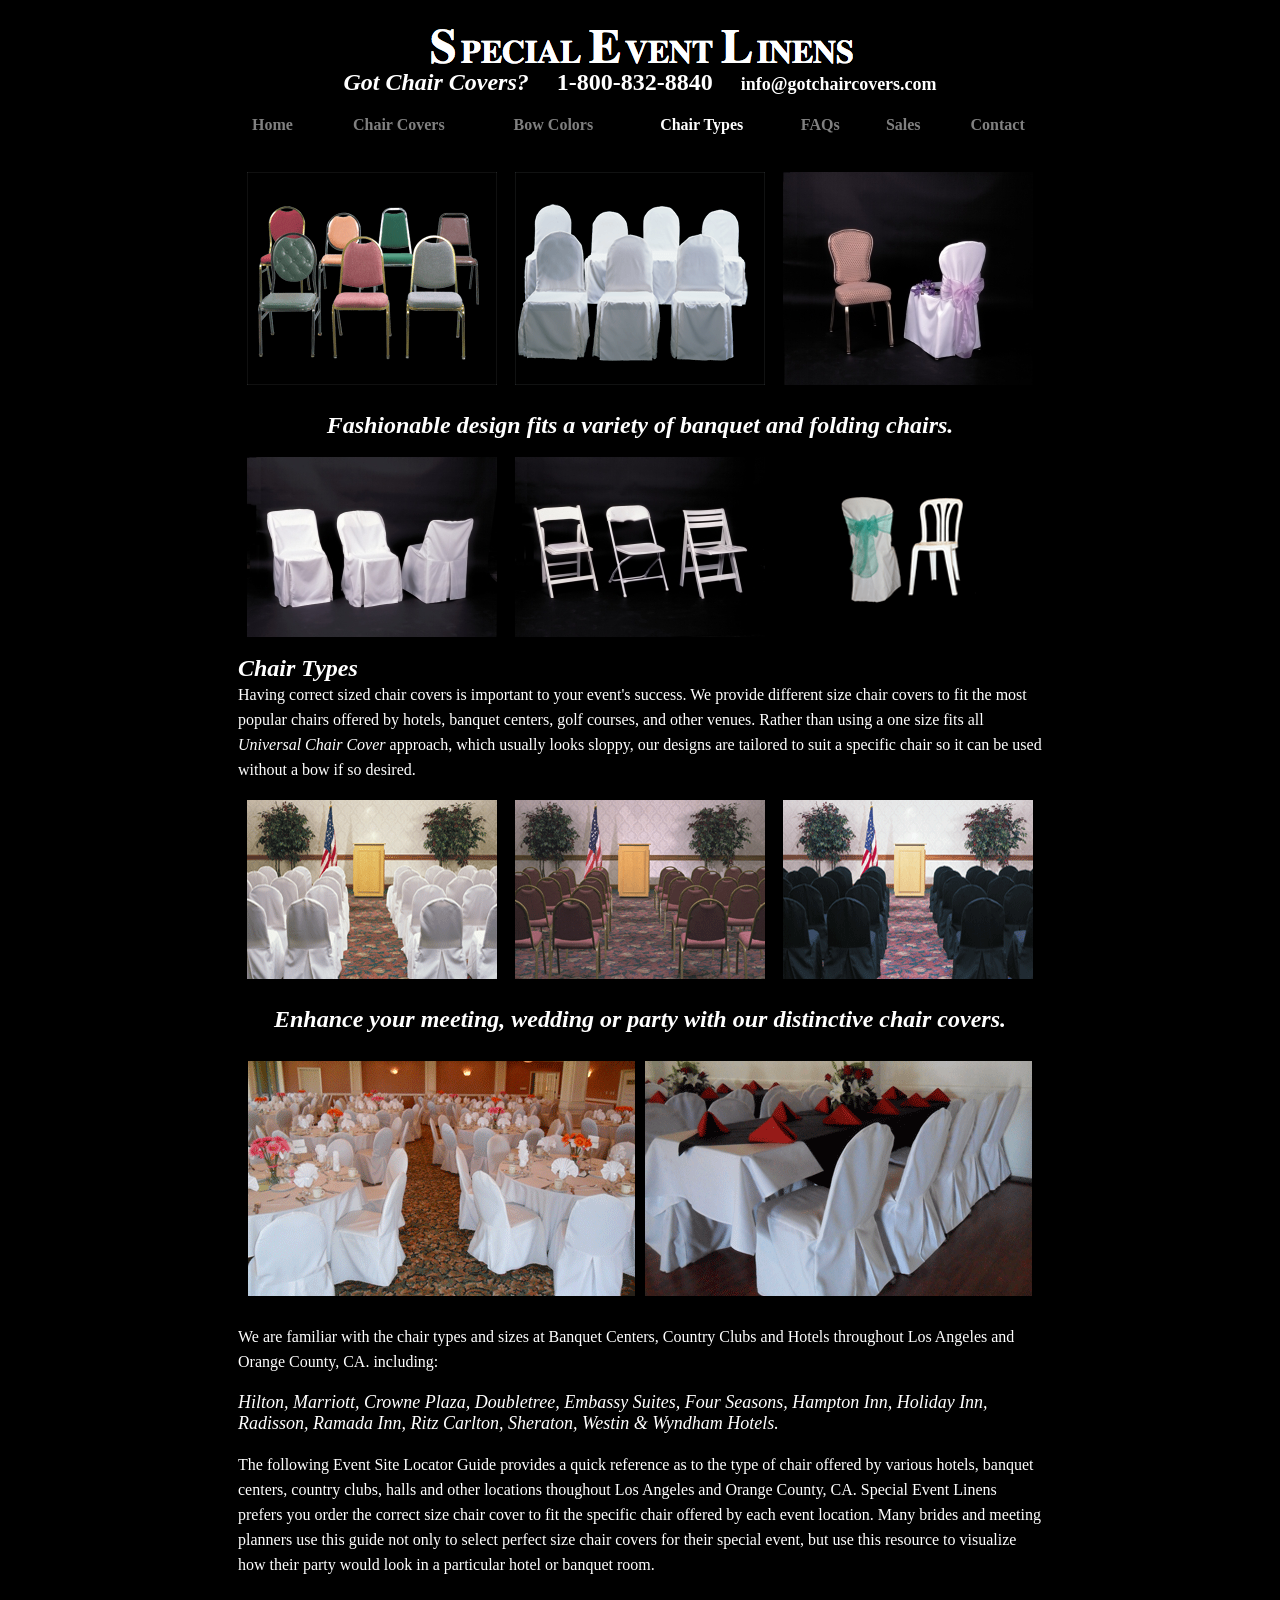
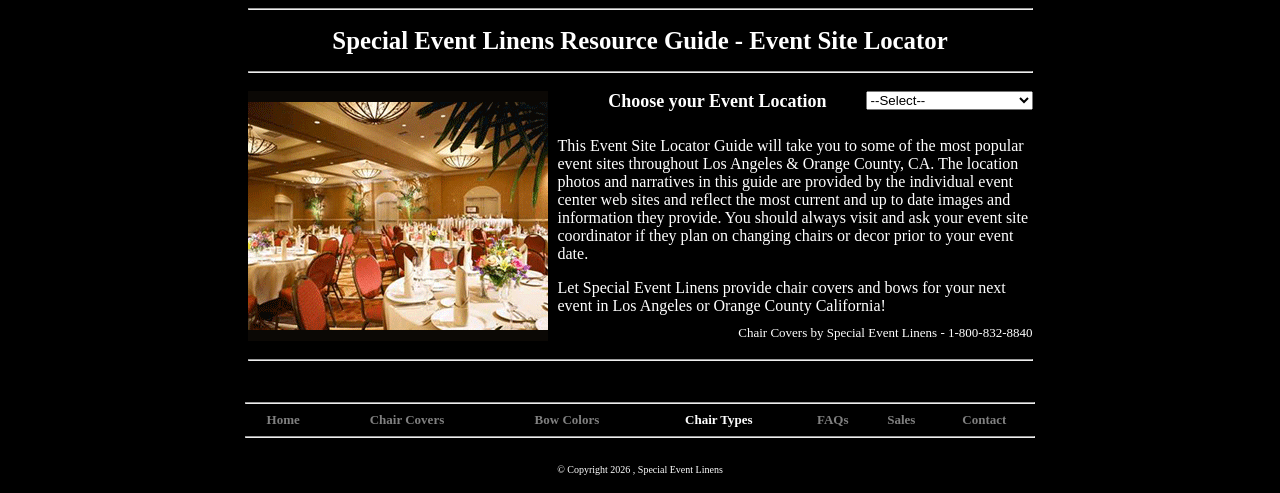
<file: chairtypes/chairtypes.html>
<HTML>
<HEAD>
<meta charset="UTF-8">
<META NAME="keywords" CONTENT="chair covers, wedding chair covers, chair cover rentals, linen rental, folding chair covers, banquet chair covers">
<META NAME="description" CONTENT="Special Event Linens offers different size chair covers for different size chairs. Hotel chair covers and Folding chair covers are available in white, black and ivory.">
<META HTTP-EQUIV="Content-Language" CONTENT="EN">
<META NAME="author" CONTENT="www.gotchaircovers.com - Special Event Linens">
<META NAME="revisit-after" CONTENT="7 days">
<META NAME="copyright" CONTENT="Copyright 2009 - Special Event Linens - www.gotchaircovers.com">
<META NAME="robots" CONTENT="FOLLOW,INDEX">
<script type="text/javascript">
var gaJsHost = (("https:" == document.location.protocol) ? "https://ssl." : "http://www.");
document.write(unescape("%3Cscript src='" + gaJsHost + "google-analytics.com/ga.js' type='text/javascript'%3E%3C/script%3E"));
</script>
<script type="text/javascript">
try {
var pageTracker = _gat._getTracker("UA-4724013-4");
pageTracker._trackPageview();
} catch(err) {}
function MM_jumpMenu(targ,selObj,restore){ //v3.0
  eval(targ+".location='"+selObj.options[selObj.selectedIndex].value+"'");
  if (restore) selObj.selectedIndex=0;
}
</script>
<STYLE>
<!--
a {text-decoration:none}
h1 { font-size: 155%; font-weight: bold; text-align: center; }
h2 { font-size: 105%; font-weight: bold; }
h3 { font-size: 75%; font-weight: bold; }
//-->
</STYLE>
<TITLE>Chair Cover Rentals for banquet chairs, folding chairs and bistro chairs in Los Angeles and Orange County, CA.</TITLE>
    <script type="text/javascript">
        if (screen.width <= 830) {
            Document.location = "http://gotchaircovers.net";}
        }
    </script>
</HEAD>
<BODY BGCOLOR=Black TEXT=White ALINK=White LINK=White VLINK=White>
<CENTER>
<TABLE BORDER=0 WIDTH=800 CELLPADDING=10 CELLSPACING=0 BGCOLOR=Black>
	<TR>
		<TD COLSPAN=7 ALIGN=CENTER>
			<IMG SRC=../images/sel_title.gif ALT="Special Event Linens">
            <BR>
<FONT FACE=Times COLOR=WHITE SIZE=5><B><I>Got Chair Covers?</I></B></FONT>
            &nbsp;&nbsp;&nbsp;&nbsp;&nbsp;
            <FONT FACE=TIMES SIZE=5 COLOR=White><B>1-800-832-8840</B></FONT>
            &nbsp;&nbsp;&nbsp;&nbsp;&nbsp;
            <FONT FACE=TIMES SIZE=4 COLOR=White><B><A href=mailto:info@gotchaircovers.com>info@gotchaircovers.com</A></B></FONT>
            <BR></TD>
	</TR>
	<TR>
		<TD Align=center><A HREF=../index.html><FONT FACE=TIMES COLOR=Gray><B>Home</B></FONT></A></TD>
		<TD Align=center><A HREF=../chaircovers/chaircovers.html><FONT FACE=TIMES COLOR=Gray><B>Chair Covers</B></FONT></A></TD>
		<TD ALIGN=center><A HREF=../bowcolors/bowcolors.html><FONT FACE=TIMES COLOR=Gray><B>Bow Colors</B></FONT></A></TD>
		<TD ALIGN=center><A HREF=chairtypes.html><FONT FACE=TIMES COLOR=White><B>Chair Types</B></FONT></A></TD>
		<TD ALIGN=center><A HREF=../faqs/faqs.html><FONT FACE=TIMES COLOR=Gray><B>FAQs</B></FONT></A></TD>
		<TD ALIGN=center><A HREF=../sales/sales.html><FONT FACE=TIMES COLOR=Gray><B>Sales</B></FONT></A></TD>
		<TD ALIGN=center><A HREF=../contact/contact.html><FONT FACE=TIMES COLOR=Gray><B>Contact</B></FONT></A></TD>
	</TR>
	<TR>
		<TD COLSPAN=7 ALIGN=CENTER><BR>
			<TABLE BORDER=0 CELLPADDING=0 CELLSPACING=0 WIDTH=800>
				<TR>
					<TD ALIGN=CENTER COLSPAN=7>
						<TABLE BORDER=0 BORDERCOLOR=BLUE CELLPADDING=0 CELLSPACING=0>
							<TR>
								<TD ALIGN=CENTER><IMG SRC=../images/Banquet_Chairs.gif ALT="Add a touch of class with White, Black and Ivory chair covers for different size ballroom and banquet chairs."></TD>
								<TD ALIGN=CENTER><IMG SRC=../images/Banquet_Chair_Covers.gif ALT="Fashionable design fits standard banquet and ballroom chairs at most Hotels, Banquet Centers, Country Clubs and other Venues."></TD>
								<TD ALIGN=CENTER><IMG SRC=../images/XL_Chair_Covers.jpeg ALT="Chair covers available in extra large sizes for taller chairs, wider back chairs and square top banquet chairs."></TD>
							</TR>
							<TR>
								<TD COLSPAN=3 ALIGN=CENTER><FONT FACE=Times Color=White SIZE=5><B><I><BR>Fashionable design fits a variety of banquet and folding chairs.<BR></I></B></FONT><BR></TD>
							</TR>
							<TR>
								<TD ALIGN=CENTER><IMG SRC=../images/Folding_Chair_Covers.jpeg ALT="Quality Chair covers with pleated design available to fit folding chairs."></TD>
								<TD ALIGN=CENTER><IMG SRC=../images/Folding_Chairs.jpeg ALT="Chair covers available for folding chairs like Samsonite, White Wood, and White Resin for outdoor receptions and ceremonies."></TD>
								<TD ALIGN=CENTER><IMG SRC=../images/Bistro_Cafe_Chair_Covers.gif ALT="Elegant  Chair covers fit Cafe-Bistro chairs for outdoor ceremonies and Wedding receptions."></TD>
							</TR>
							<TR>
								<TD COLSPAN=3><BR><FONT FACE=Times SIZE=5 COLOR=WHITE><B><I>Chair Types</I></B></FONT><BR><FONT FACE=TIMES COLOR=WHITE SIZE=3 style="line-height: 25px; ">Having correct sized chair covers is important to your event's success. We provide different size chair covers to fit the most popular chairs offered by hotels, banquet centers, golf courses, and other venues. Rather than using a one size fits all <I>Universal Chair Cover</I> approach, which usually looks sloppy, our designs are tailored to suit a specific chair so it can be used without a bow if so desired. </FONT></TD>
							</TR>
							<TR>
								<TD ALIGN=CENTER><BR><IMG SRC=../images/White_Chair_Covers.gif ALT="White Chair Cover without a bow in a ceremony setting"></TD>
								<TD ALIGN=CENTER><BR><IMG SRC=../images/Hotel_Chairs.gif ALT="Create a Dramatic Difference with White, Black and Ivory Chair Covers by - Special Event Linens"></TD>
								<TD ALIGN=CENTER><BR><IMG SRC=../images/Black_Chair_Covers.gif ALT="Black Chair Cover without a bow in a meeting setting"></TD>
							</TR>
                            <TR>
								<TD COLSPAN=3 ALIGN=CENTER><FONT FACE=Times COLOR=WHITE SIZE=5><BR><B><I>Enhance your meeting, wedding or party with our distinctive chair covers.</I></B></FONT></TD>
							</TR>
							<TR>
								<TD ALIGN=CENTER COLSPAN=3><BR>
                                	<TABLE BORDER=0 CELLPADDING=0 CELLSPACING=10>
                                    	<TR>
                                        	<TD><IMG SRC=../images/no_bow_01.gif></TD>
                                            <TD><IMG SRC=../images/no_bow_02.gif></TD>
                                        </TR>
                                    </TABLE>
                                </TD>
							</TR>
							<TR>
								<TD COLSPAN=3><BR><FONT FACE=TIMES COLOR=WHITE SIZE=3 style="line-height: 25px; ">We are familiar with the chair types and sizes at Banquet Centers, Country Clubs and Hotels throughout Los Angeles and Orange County, CA. including:</FONT><BR><BR><FONT FACE=Times SIZE=4 COLOR=White><I>Hilton, Marriott, Crowne Plaza, Doubletree, Embassy Suites, Four Seasons, Hampton Inn, Holiday Inn, Radisson, Ramada Inn, Ritz Carlton, Sheraton, Westin & Wyndham Hotels.</I></FONT><BR><BR>
								<FONT FACE=TIMES COLOR=WHITE SIZE=3 style="line-height: 25px; ">The following Event Site Locator Guide provides a quick reference as to the type of chair offered by various hotels, banquet centers, country clubs, halls and other locations thoughout Los Angeles and Orange County, CA. Special Event Linens prefers you order the correct size chair cover to fit the specific chair offered by each event location. Many brides and meeting planners use this guide not only to select perfect size chair covers for their special event, but use this resource to visualize how their party would look in a particular hotel or banquet room.</FONT><BR><BR></TD>
							</TR>
							<TR>
								<TD ALIGN=CENTER COLSPAN=3>
                                	<TABLE BORDER=0 BORDERCOLOR=PURPLE WIDTH=795 CELLPADDING=5 CELLSPACING=0>
                                    	<TR>
                                        	<TD COLSPAN=2 ALIGN=CENTER>
                                                <HR>
												<H1>Special Event Linens Resource Guide - Event Site Locator</H1>
                                    		<HR>
                                            </TD>
                                        </TR>
                                        <TR>
                                        	<TD ROWSPAN=3 WIDTH=300><IMG SRC=../images/test_hotel_pic_01.gif></TD>
                                            <TD>
                                            	<TABLE BORDER=0 CELLPADDING=0 CELLSPACING=0 WIDTH=100%>
                                                	<TR>
                                                    	<TD ALIGN=RIGHT VALIGN=TOP><FONT FACE=Times SIZE=4 COLOR=White><B>Choose your Event Location</B></FONT></TD>
                                                        <TD ALIGN=RIGHT VALIGN=MIDDLE><A NAME=ESL></A>
                                                          <form name="form" id="form">
                                                            <select name="jumpMenu" id="jumpMenu" onChange="MM_jumpMenu('parent',this,0)">
                                                              <option>--Select--</option>
                                                              <option value="alhambra/alhambra2.html">Alhambra</option>
                                                              <option value="alisoviejo/aliso-viejo.html">Aliso Viejo</option>
                                                              <option value="altadena/altadena.html">Altadena</option>
                                                              <option value="anaheim/anaheim.html">Anaheim</option>
                                                              <option value="anaheimhills/anaheim-hills.html">Anaheim Hills</option>
                                                              <option value="arcadia/arcadia.html">Arcadia</option>
                                                              <option value="artesia/artesia.html">Artesia</option>
                                                              <option value="azusa/azusa.html">Azusa</option>
                                                              <option value="balboa/balboa.html">Balboa</option>
                                                              <option value="baldwinpark/baldwin-park.html">Baldwin Park</option>
                                                              <option value="belair/bel-air.html">Bel-Air</option>
                                                              <option value="beverlyhills/beverly-hills.html">Beverly Hills</option>
                                                              <option value="brea/brea.html">Brea</option>
                                                              <option value="buenapark/buena-park.html">Buena Park</option>
                                                              <option value="burbank/burbank.html">Burbank</option>
                                                              <option value="carson/carson.html">Carson</option>
                                                              <option value="centurycity/century-city.html">Century City</option>
                                                              <option value="cerritos/cerritos.html">Cerritos</option>
                                                              <option value="chino/chino.html">Chino</option>
                                                              <option value="chinohills/chino-hills.html">Chino Hills</option>
                                                              <option value="cityofindustry/city-of-industry.html">City of Industry</option>
                                                              <option value="claremont/claremont.html">Claremont</option>
                                                              <option value="colton/colton.html">Colton</option>
                                                              <option value="commerce/commerce.html">Commerce</option>
                                                              <option value="corona/corona.html">Corona</option>
                                                              <option value="coronadelmar/corona-del-mar.html">Corona Del Mar</option>
                                                              <option value="costamesa/costa-mesa.html">Costa Mesa</option>
                                                              <option value="cotodecaza/coto-de-caza.html">Coto De Caza</option>
                                                              <option value="covina/covina.html">Covina</option>
                                                              <option value="culvercity/culver-city.html">Culver City</option>
                                                              <option value="cypress/cypress.html">Cypress</option>
                                                              <option value="danapoint/dana-point.html">Dana Point</option>
                                                              <option value="diamondbar/diamond-bar.html">Diamond Bar</option>
                                                              <option value="downey/downey.html">Downey</option>
                                                              <option value="elmonte/el-monte.html">El Monte</option>
                                                              <option value="elsegundo/el-segundo.html">El Segundo</option>
                                                              <option value="fontana/fontana.html">Fontana</option>
                                                              <option value="foothillranch/foothill-ranch.html">Foothill Ranch</option>
                                                              <option value="fountainvalley/fountain-valley.html">Fountain Valley</option>
                                                              <option value="fullerton/fullerton.html">Fullerton</option>
                                                              <option value="gardengrove/garden-grove.html">Garden Grove</option>
                                                              <option value="glendale/glendale.html">Glendale</option>
                                                              <option value="hermosabeach/hermosa-beach.html">Hermosa Beach</option>
                                                              <option value="hollywood/hollywood.html">Hollywood</option>
                                                              <option value="huntingtonbeach/huntington-beach.html">Huntington Beach</option>
                                                              <option value="irvine/irvine.html">Irvine</option>
                                                              <option value="lagunabeach/laguna-beach.html">Laguna Beach</option>
                                                              <option value="lagunahills/laguna-hills.html">Laguna Hills</option>
                                                              <option value="lagunaniguel/laguna-niguel.html">Laguna Niguel</option>
                                                              <option value="lahabra/la-habra.html">La Habra</option>
                                                              <option value="lakeforest/lake-forest.html">Lake Forest</option>
                                                              <option value="lakewood/lakewood.html">Lakewood</option>
                                                              <option value="lamirada/la-mirada.html">La Mirada</option>
                                                              <option value="laverne/la-verne.html">La Verne</option>
                                                              <option value="longbeach/long-beach.html">Long Beach</option>
                                                              <option value="losangeles/los-angeles.html">Los Angeles</option>
                                                              <option value="manhattanbeach/manhattan-beach.html">Manhattan Beach</option>
                                                              <option value="marinadelrey/marina-del-rey.html">Marina Del Rey</option>
                                                              <option value="missionviejo/mission-viejo.html">Mission Viejo</option>
                                                              <option value="monrovia/monrovia.html">Monrovia</option>
                                                              <option value="montebello/montebello.html">Montebello</option>
                                                              <option value="morenovalley/moreno-valley.html">Moreno Valley</option>
                                                              <option value="newportbeach/newport-beach.html">Newport Beach</option>
                                                              <option value="norco/norco.html">Norco</option>
                                                              <option value="norwalk/norwalk.html">Norwalk</option>
                                                              <option value="ontario/ontario.html">Ontario</option>
                                                              <option value="orange/orange.html">Orange</option>
                                                              <option value="pacificpalisades/pacific-palisades.html">Pacific Palisades</option>
                                                              <option value="palosverdes/palos-verdes.html">Palos Verdes</option>
                                                              <option value="paramount/paramount.html">Paramount</option>
                                                              <option value="pasadena/pasadena.html">Pasadena</option>
                                                              <option value="picorivera/pico-rivera.html">Pico Rivera</option>
                                                              <option value="placentia/placentia.html">Placentia</option>
                                                              <option value="pomona/pomona.html">Pomona</option>
                                                              <option value="ranchocucamonga/rancho-cucamonga.html">Rancho Cucamonga</option>
                                                              <option value="ranchopalosverdes/rancho-palos-verdes.html">Rancho Palos Verdes</option>
                                                              <option value="ranchosantamargarita/rancho-santa-margarita.html">Rancho Santa Margarita</option>
                                                              <option value="redondobeach/redondo-beach.html">Redondo Beach</option>
                                                              <option value="riverside/riverside.html">Riverside</option>
                                                              <option value="rollinghills/rolling-hills.html">Rolling Hills</option>
                                                              <option value="rosemead/rosemead.html">Rosemead</option>
                                                              <option value="sanbernardino/san-bernardino.html">San Bernardino</option>
                                                              <option value="sanclemente/san-clemente.html">San Clemente</option>
                                                              <option value="sandimas/san-dimas.html">San Dimas</option>
                                                              <option value="sangabriel/san-gabriel.html">San Gabriel</option>
                                                              <option value="sanjuancapistrano/san-juan-capistrano.html">San Juan Capistrano</option>
                                                              <option value="sanpedro/san-pedro.html">San Pedro</option>
                                                              <option value="santaana/santa-ana.html">Santa Ana</option>
                                                              <option value="santafesprings/santa-fe-springs.html">Santa Fe Springs</option>
                                                              <option value="santamonica/santa-monica.html">Santa Monica</option>
                                                              <option value="sealbeach/seal-beach.html">Seal Beach</option>
                                                              <option value="silverado/silverado.html">Silverado</option>
                                                              <option value="temecula/temecula.html">Temecula</option>
                                                              <option value="torrance/torrance.html">Torrance</option>
                                                              <option value="trabucocanyon/trabuco-canyon.html">Trabuco Canyon</option>
                                                              <option value="tustin/tustin.html">Tustin</option>
                                                              <option value="universalcity/universal-city.html">Universal City</option>
                                                              <option value="upland/upland.html">Upland</option>
                                                              <option value="walnut/walnut.html">Walnut</option>
                                                              <option value="westcovina/west-covina.html">West Covina</option>
                                                              <option value="westminster/westminster.html">Westminster</option>
                                                              <option value="westwood/westwood.html">Westwood</option>
                                                              <option value="whittier/whittier.html">Whittier</option>
                                                              <option value="yorbalinda/yorba-linda.html">Yorba Linda</option>
                                                            </select>
                                                        </form></TD>
                                                    </TR>
                                                </TABLE>
                                            </TD>
                                        </TR>
                                        <TR>
                                        	<TD><p><FONT FACE=Times SIZE=3 COLOR=WHITE>This Event Site Locator Guide will take you to some of the most popular event sites throughout Los Angeles & Orange County, CA. The location photos and narratives in this guide are provided by the individual event center web sites and reflect the most current and up to date images and information they provide. You should always visit and ask your event site coordinator if they plan on changing chairs or decor prior to your event date.</FONT></p>
                                       	    <p><FONT FACE=Times SIZE=3 COLOR=WHITE>Let Special Event Linens provide chair covers and bows for your next event in Los Angeles or Orange County California!</FONT></p></TD>
                                        </TR>
                                        <TR>
                                        	<TD ALIGN=RIGHT VALIGN=BOTTOM><FONT FACE=Times SIZE=2 COLOR=White>Chair Covers by Special Event Linens - 1-800-832-8840</FONT></TD>
                                        </TR>
                                        <TR>
                                        	<TD COLSPAN=2><HR></TD>
                                        </TR>
                                    </TABLE>
								</TD>
							</TR>
						</TABLE>
					</TD>
				</TR>
			</TABLE>
		</TD>
	</TR>
        <TR>
                <TD COLSPAN=7 ALIGN=CENTER>
                        <TABLE BORDER=0 BORDERCOLOR=ORANGE CELLPADDING=0 CELLSPACING=0 WIDTH=790>
                                <TR>
                                        <TD COLSPAN=7><HR></TD>
                                </TR>
        			<TR>
                			<TD Align=center><A HREF=../index.html><FONT FACE=TIMES COLOR=Gray SIZE=2><B>Home</B></FONT></A></TD>
                			<TD Align=center><A HREF=../chaircovers/chaircovers.html><FONT FACE=TIMES COLOR=Gray SIZE=2><B>Chair Covers</B></FONT></A></TD>
                			<TD ALIGN=center><A HREF=../bowcolors/bowcolors.html><FONT FACE=TIMES COLOR=Gray SIZE=2><B>Bow Colors</B></FONT></A></TD>
                			<TD ALIGN=center><A HREF=chairtypes.html><FONT FACE=TIMES COLOR=White SIZE=2><B>Chair Types</B></FONT></A></TD>
                			<TD ALIGN=center><A HREF=../faqs/faqs.html><FONT FACE=TIMES COLOR=Gray SIZE=2><B>FAQs</B></FONT></A></TD>
                			<TD ALIGN=center><A HREF=../sales/sales.html><FONT FACE=TIMES COLOR=Gray SIZE=2><B>Sales</B></FONT></A></TD>
                			<TD ALIGN=center><A HREF=../contact/contact.html><FONT FACE=TIMES COLOR=Gray SIZE=2><B>Contact</B></FONT></A></TD>
        			</TR>
				<TR>
					<TD COLSPAN=7 ALIGN=CENTER><HR><BR><FONT FACE=Times SIZE=1 COLOR=White>&copy; Copyright 
		<script language="javascript">
<!-- 
Today = new Date();
TodayDay = Today.getDate();
TodayMon = Today.getMonth();
TodayYear = Today.getYear();
if (TodayYear < 2000) TodayYear += 1900;

if (TodayMon == 0) { TodayMonth = "January"; } 
else if (TodayMon == 1) { TodayMonth = "February"; }
else if (TodayMon == 2) { TodayMonth = "March"; }
else if (TodayMon == 3) { TodayMonth = "April"; }
else if (TodayMon == 4) { TodayMonth = "May"; }
else if (TodayMon == 5) { TodayMonth = "June"; }
else if (TodayMon == 6) { TodayMonth = "July"; }
else if (TodayMon == 7) { TodayMonth = "August"; }
else if (TodayMon == 8) { TodayMonth = "September"; }
else if (TodayMon == 9) { TodayMonth = "October"; }
else if (TodayMon == 10) { TodayMonth = "November"; }
else if (TodayMon == 11) { TodayMonth = "December"; }
else { TodayMonth = TodayMon; }

document.write(TodayYear);

-->
</script>
		, Special Event Linens</FONT></TD>
				</TR>
			</TABLE>
		</TD>
	</TR>
</TABLE>
</CENTER>
</BODY>
</HTML>
</file>
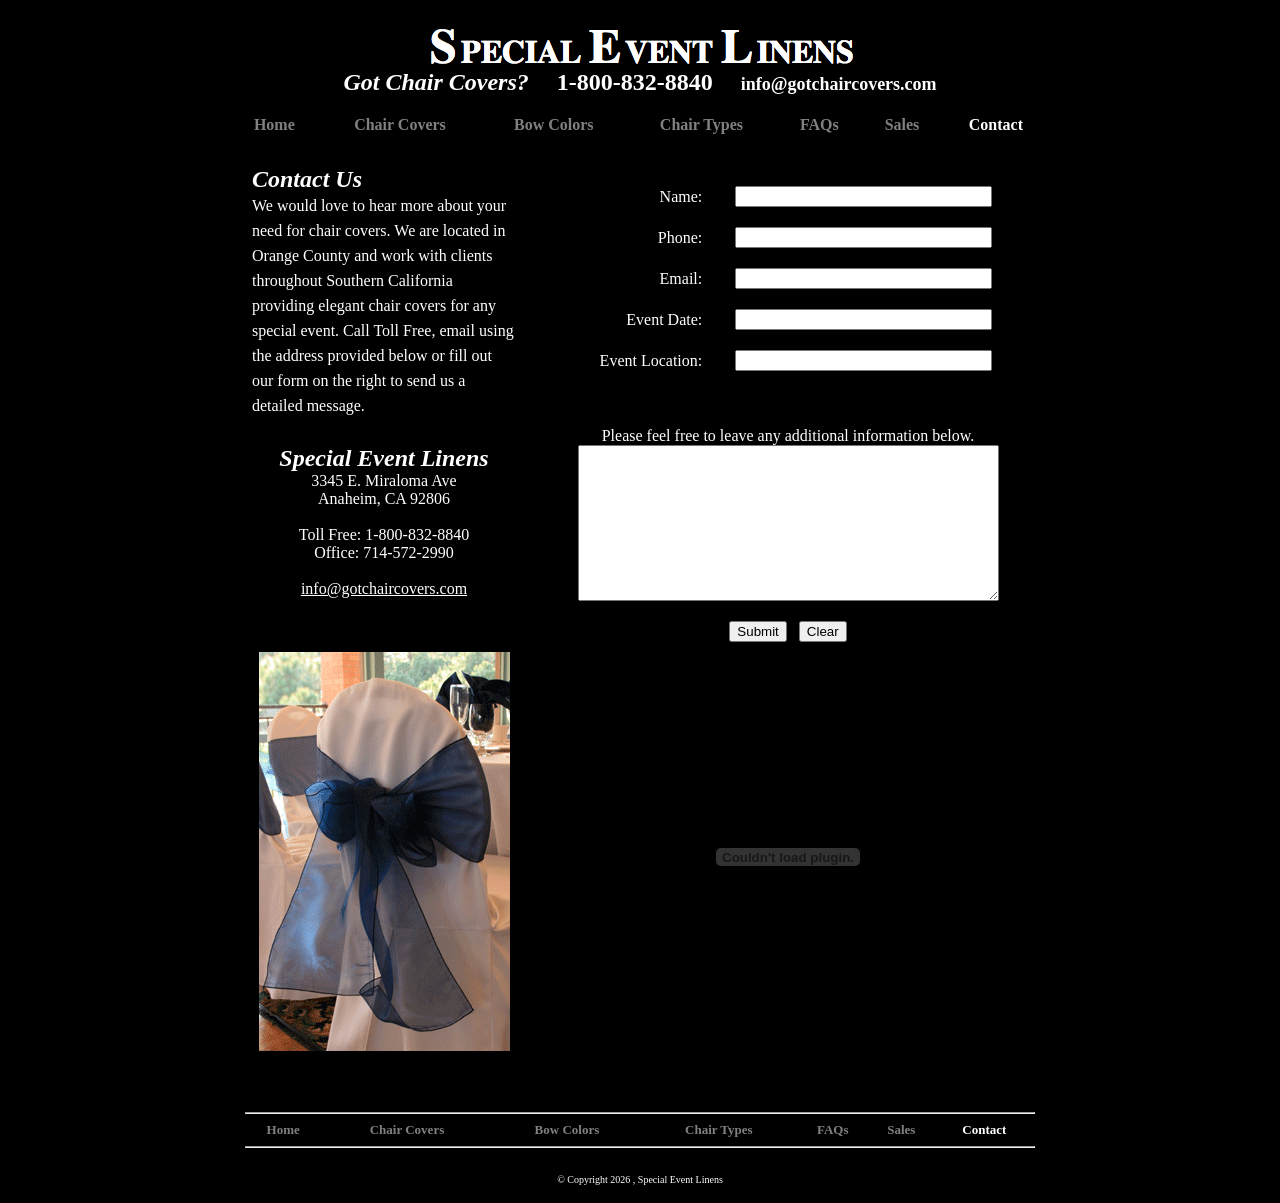
<file: contact/contact.html>
<HTML>
<HEAD>
<META NAME="keywords" CONTENT="chair covers, wedding chair covers, chair cover rentals, wedding decorations, folding chair covers, banquet chair covers">
<META NAME="description" CONTENT="Contact us today for more information about our Chair Covers and Bow Rental services.">
<META HTTP-EQUIV="Content-Language" CONTENT="EN">
<META NAME="author" CONTENT="www.gotchaircovers.com - Special Event Linens">
<META NAME="revisit-after" CONTENT="7 days">
<META NAME="copyright" CONTENT="Copyright 2009 - Special Event Linens - www.gotchaircovers.com">
<META NAME="robots" CONTENT="FOLLOW,INDEX">
<script type="text/javascript">
var gaJsHost = (("https:" == document.location.protocol) ? "https://ssl." : "http://www.");
document.write(unescape("%3Cscript src='" + gaJsHost + "google-analytics.com/ga.js' type='text/javascript'%3E%3C/script%3E"));
</script>
<script type="text/javascript">
try {
var pageTracker = _gat._getTracker("UA-4724013-4");
pageTracker._trackPageview();
} catch(err) {}</script>
<STYLE>
<!--
a {text-decoration:none}
h1 { font-size: 155%; font-weight: bold; text-align: center; }
h2 { font-size: 105%; font-weight: bold; }
h3 { font-size: 75%; font-weight: bold; }
//-->
</STYLE>
<TITLE>Chair Cover Rentals in Anaheim by Special Event Linens</TITLE>
</HEAD>
<BODY BGCOLOR=Black TEXT=White ALINK=WHITE LINK=WHITE VLINK=WHITE>
<CENTER>
<TABLE BORDER=0 WIDTH=800 CELLPADDING=10 CELLSPACING=0 BGCOLOR=Black>
	<TR>
		<TD COLSPAN=7 ALIGN=CENTER>
			<IMG SRC=../images/sel_title.gif ALT="Special Event Linens">
            <BR>
<FONT FACE=Times COLOR=WHITE SIZE=5><B><I>Got Chair Covers?</I></B></FONT>
            &nbsp;&nbsp;&nbsp;&nbsp;&nbsp;
            <FONT FACE=TIMES SIZE=5 COLOR=White><B>1-800-832-8840</B></FONT>
            &nbsp;&nbsp;&nbsp;&nbsp;&nbsp;
            <FONT FACE=TIMES SIZE=4 COLOR=White><B><A href=mailto:info@gotchaircovers.com>info@gotchaircovers.com</A></B></FONT>
            <BR></TD>
	</TR>
	<TR>
		<TD Align=center><A HREF=../index.html><FONT FACE=TIMES COLOR=Gray><B>Home</B></FONT></A></TD>
		<TD Align=center><A HREF=../chaircovers/chaircovers.html><FONT FACE=TIMES COLOR=Gray><B>Chair Covers</B></FONT></A></TD>
		<TD ALIGN=center><A HREF=../bowcolors/bowcolors.html><FONT FACE=TIMES COLOR=Gray><B>Bow Colors</B></FONT></A></TD>
		<TD ALIGN=center><A HREF=../chairtypes/chairtypes.html><FONT FACE=TIMES COLOR=Gray><B>Chair Types</B></FONT></A></TD>
		<TD ALIGN=center><A HREF=../faqs/faqs.html><FONT FACE=TIMES COLOR=Gray><B>FAQs</B></FONT></A></TD>
		<TD ALIGN=center><A HREF=../sales/sales.html><FONT FACE=TIMES COLOR=Gray><B>Sales</B></FONT></A></TD>
		<TD ALIGN=center><A HREF=contact.html><FONT FACE=TIMES COLOR=White><B>Contact</B></FONT></A></TD>
	</TR>
	<TR>
		<TD COLSPAN=7 ALIGN=CENTER>
				<TABLE BORDER=0 BORDERCOLOR=BLUE CELLPADDING=2 CELLSPACING=10 WIDTH=800>
					<TR>
						<TD ALIGN=LEFT VALIGN=TOP>
							<TABLE BORDER=0 BORDERCOLOR=RED CELLPADDING=0 CELLSPACING=0>
								<TR>
									<TD><FONT FACE=TIMES COLOR=WHITE SIZE=5><B><I>Contact Us</I></B></FONT></TD>
								</TR>
								<TR>
									<TD><FONT FACE=TIMES COLOR=WHITE SIZE=3 style="line-height: 25px; ">We would love to hear more about your need for chair covers. We are located in Orange County and work with clients throughout Southern California providing elegant chair covers for any special event. Call Toll Free, email using the address provided below or fill out our form on the right to send us a detailed message.</FONT></TD>
								</TR>
								<TR>
									<TD><FONT FACE=TIMES COLOR=WHITE SIZE=5><CENTER><BR><B><I>Special Event Linens</I></B></FONT> <FONT FACE=TIMES COLOR=WHITE SIZE=3><BR>3345 E. Miraloma Ave<BR>Anaheim, CA 92806<BR><BR>Toll Free: 1-800-832-8840<BR>Office: 714-572-2990<BR><BR><A HREF=mailto:info@gotchaircovers.com><U>info@gotchaircovers.com</U></A></CENTER></TD>
								<TR>
									<TD ALIGN=CENTER><BR><BR><BR><IMG SRC=../images/Chair_Covers_11.gif ALT="Gorgeous chair covers create a dramatic difference whether your Wedding, Event or Party is at a Hotel, Country Club or Banquet center."></TD>
								</TR>
							</TABLE>
						</TD>
						<TD ALIGN=RIGHT VALIGN=RIGHT style="padding-left: 20">
							<TABLE BORDER=0 WIDTH=200 BORDERCOLOR=GREEN CELLPADDING=0 CELLSPACING=20><FORM ACTION=../../cgi-bin/formmail/formal.cgi METHOD=POST NAME=form>
								<TR>
									<TD align=right style="padding-left: 20">Name:</TD>
									<TD ALIGN=CENTER><INPUT TYPE=TEXT NAME="First Name" SIZE=30>&nbsp;</TD>
								</TR>
								<TR>
									<TD align=right style="padding-left: 20">Phone:</TD>
									<TD ALIGN=CENTER><INPUT TYPE=TEXT NAME="Daytime Phone" SIZE=30>&nbsp;</TD>
								</TR>
								<TR>
									<TD align=right style="padding-left: 20">Email:</TD>
									<TD ALIGN=CENTER><INPUT TYPE=TEXT NAME="Email Address" SIZE=30>&nbsp;</TD>
								</TR>
								<TR>
									<TD align=right style="padding-left: 20">Event Date:</TD>
									<TD ALIGN=CENTER><INPUT TYPE=TEXT NAME="Event Date" SIZE=30>&nbsp;</TD>
								</TR>
								<TR>
									<TD align=right style="padding-left: 20">Event Location:</TD>
									<TD ALIGN=CENTER><INPUT TYPE=TEXT NAME="Event Location" SIZE=30>&nbsp;</TD>
								</TR>
								<TR>
									<TD COLSPAN=2 ALIGN=CENTER><BR><BR>Please feel free to leave any additional information below.<BR><TEXTAREA COLS=50 ROWS=10 NAME="Additional Info"></TEXTAREA></TD>
								</TR>
								<TR>
									<TD COLSPAN=2 ALIGN=CENTER><INPUT TYPE=SUBMIT VALUE=Submit>&nbsp;&nbsp;&nbsp;<INPUT TYPE=RESET VALUE=Clear></TD>
								</TR></FORM>
								<TR>
									<TD COLSPAN=2 ALIGN=CENTER><object style="height: 390px; width: 440px">
<param name="movie" value="http://www.youtube.com/v/x97Y3olnFqE?version=3?version=3&rel=0&enablejsapi=1&color1=0xb1b1b1&color2=0xcfcfcf&showsearch=0&showinfo=0&iv_load_policy=3&feature=player_embedded">
<param name="allowFullScreen" value="true">
<param name="allowScriptAccess" value="always">
<embed src="http://www.youtube.com/v/x97Y3olnFqE?version=3?version=3&rel=0&enablejsapi=1&color1=0xb1b1b1&color2=0xcfcfcf&showsearch=0&showinfo=0&iv_load_policy=3&feature=player_embedded" type="application/x-shockwave-flash" allowfullscreen="true" allowScriptAccess="always" width="440" height="390"></object></TD>
								</TR>
							</TABLE>
						</TD>
					</TR>
				</TABLE>
		</TD>
	</TR>
        <TR>
                <TD COLSPAN=7 ALIGN=CENTER>
                        <TABLE BORDER=0 BORDERCOLOR=ORANGE CELLPADDING=0 CELLSPACING=0 WIDTH=790>
                                <TR>
                                        <TD COLSPAN=7><HR></TD>
                                </TR>
        			<TR>
                			<TD Align=center><A HREF=../index.html><FONT FACE=TIMES COLOR=Gray SIZE=2><B>Home</B></FONT></A></TD>
                			<TD Align=center><A HREF=../chaircovers/chaircovers.html><FONT FACE=TIMES COLOR=Gray SIZE=2><B>Chair Covers</B></FONT></A></TD>
                			<TD ALIGN=center><A HREF=../bowcolors/bowcolors.html><FONT FACE=TIMES COLOR=Gray SIZE=2><B>Bow Colors</B></FONT></A></TD>
                			<TD ALIGN=center><A HREF=../chairtypes/chairtypes.html><FONT FACE=TIMES COLOR=Gray SIZE=2><B>Chair Types</B></FONT></A></TD>
                			<TD ALIGN=center><A HREF=../faqs/faqs.html><FONT FACE=TIMES COLOR=Gray SIZE=2><B>FAQs</B></FONT></A></TD>
                			<TD ALIGN=center><A HREF=../sales/sales.html><FONT FACE=TIMES COLOR=Gray SIZE=2><B>Sales</B></FONT></A></TD>
                			<TD ALIGN=center><A HREF=contact.html><FONT FACE=TIMES COLOR=White SIZE=2><B>Contact</B></FONT></A></TD>
        			</TR>
				<TR>
					<TD ALIGN=CENTER COLSPAN=7><HR><BR><FONT FACE=TIMES SIZE=1 COLOR=White>&copy; Copyright 
		<script language="javascript">
<!-- 
Today = new Date();
TodayDay = Today.getDate();
TodayMon = Today.getMonth();
TodayYear = Today.getYear();
if (TodayYear < 2000) TodayYear += 1900;

if (TodayMon == 0) { TodayMonth = "January"; } 
else if (TodayMon == 1) { TodayMonth = "February"; }
else if (TodayMon == 2) { TodayMonth = "March"; }
else if (TodayMon == 3) { TodayMonth = "April"; }
else if (TodayMon == 4) { TodayMonth = "May"; }
else if (TodayMon == 5) { TodayMonth = "June"; }
else if (TodayMon == 6) { TodayMonth = "July"; }
else if (TodayMon == 7) { TodayMonth = "August"; }
else if (TodayMon == 8) { TodayMonth = "September"; }
else if (TodayMon == 9) { TodayMonth = "October"; }
else if (TodayMon == 10) { TodayMonth = "November"; }
else if (TodayMon == 11) { TodayMonth = "December"; }
else { TodayMonth = TodayMon; }

document.write(TodayYear);

-->
</script>
		, Special Event Linens</FONT></TD>
				</TR>
			</TABLE>
		</TD>
	</TR>
</TABLE>
</CENTER>
</BODY>
</HTML>
</file>
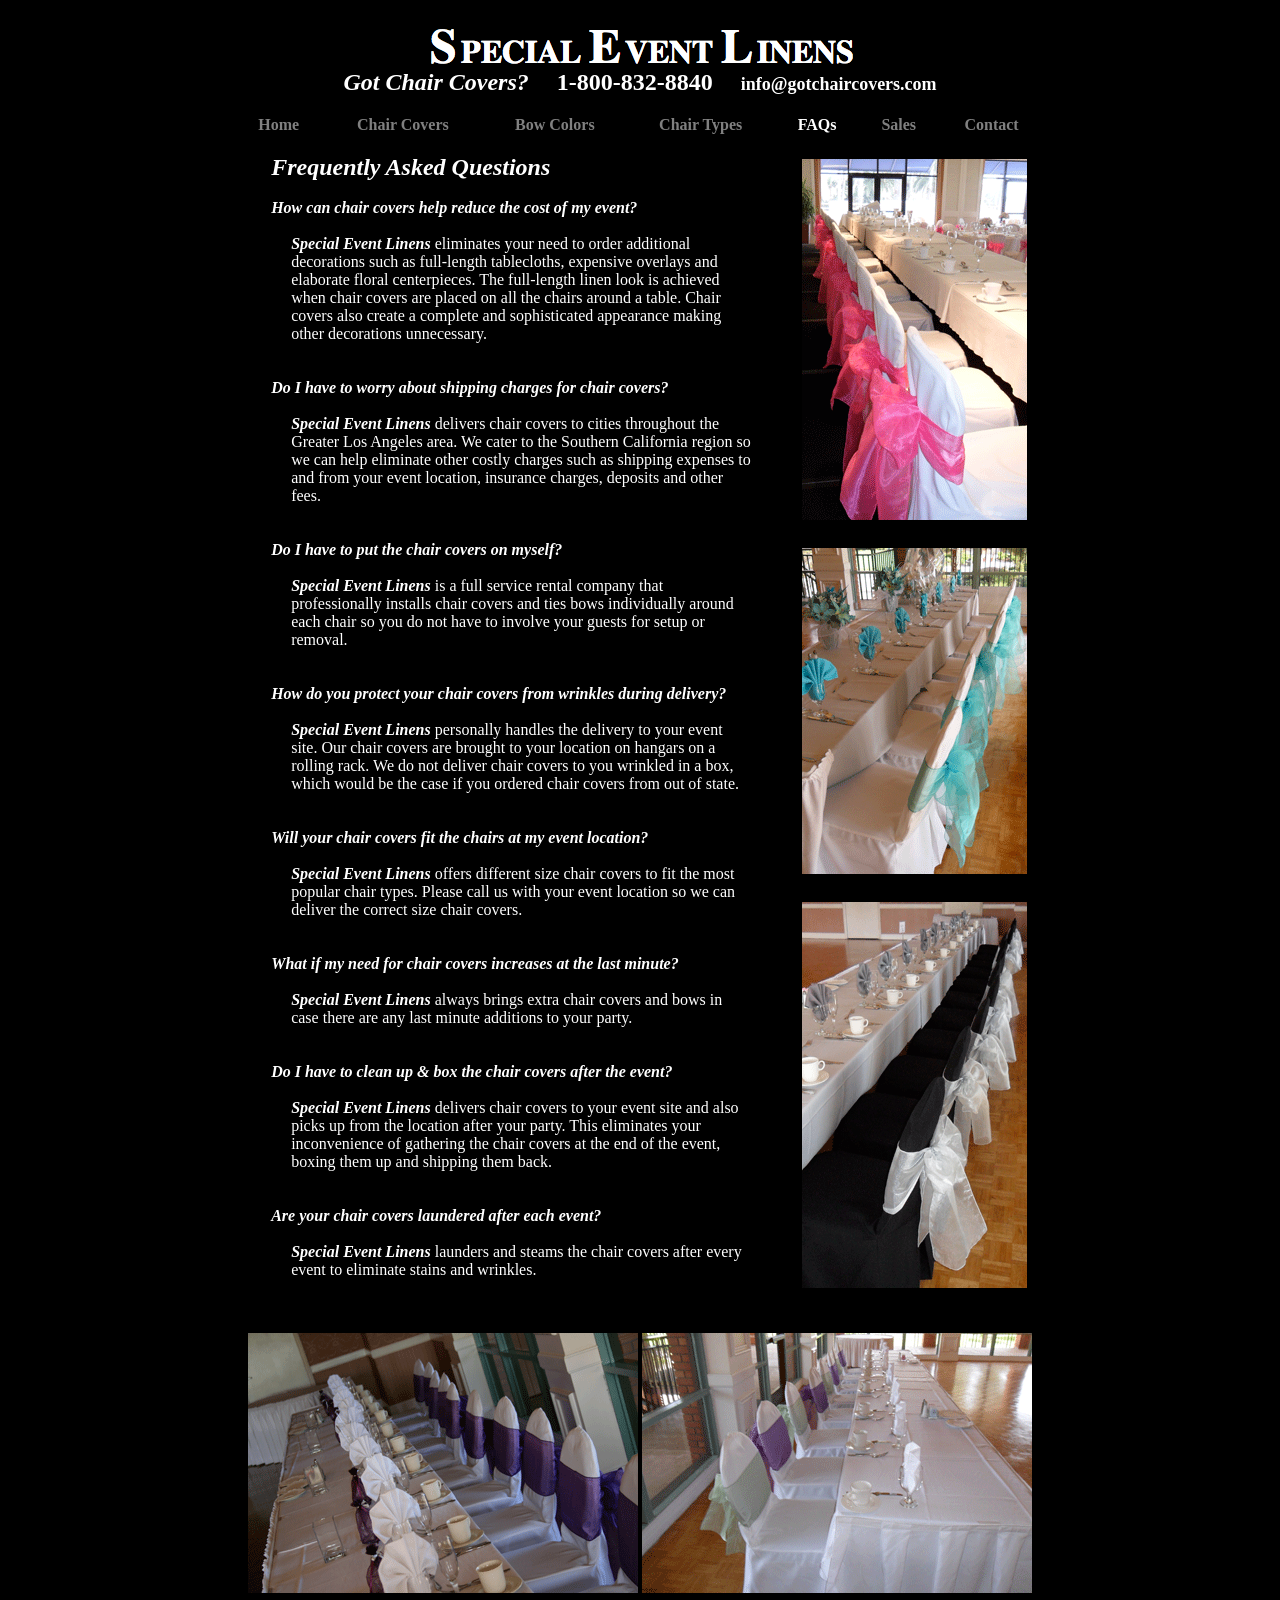
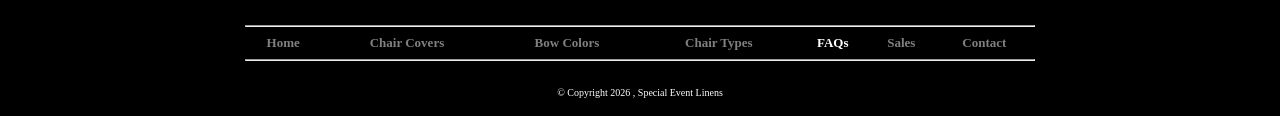
<file: faqs/faqs.html>
<HTML>
<HEAD>
<META NAME="keywords" CONTENT="chair covers, wedding chair covers, chair cover rentals, wedding ideas, folding chair covers, banquet chair covers">
<META NAME="description" CONTENT="Special Event Linens answers your questions about our Chair Cover Rental service in Los Angeles">
<META HTTP-EQUIV="Content-Language" CONTENT="EN">
<META NAME="author" CONTENT="www.gotchaircovers.com - Special Event Linens">
<META NAME="revisit-after" CONTENT="7 days">
<META NAME="copyright" CONTENT="Copyright 2009 - Special Event Linens - www.gotchaircovers.com">
<META NAME="robots" CONTENT="FOLLOW,INDEX">
<script type="text/javascript">
var gaJsHost = (("https:" == document.location.protocol) ? "https://ssl." : "http://www.");
document.write(unescape("%3Cscript src='" + gaJsHost + "google-analytics.com/ga.js' type='text/javascript'%3E%3C/script%3E"));
</script>
<script type="text/javascript">
try {
var pageTracker = _gat._getTracker("UA-4724013-4");
pageTracker._trackPageview();
} catch(err) {}</script>
<STYLE>
<!--
a {text-decoration:none}
h1 { font-size: 155%; font-weight: bold; text-align: center; }
h2 { font-size: 105%; font-weight: bold; }
h3 { font-size: 75%; font-weight: bold; }
//-->
</STYLE>
<TITLE>Frequently Asked Questions - Chair Cover Rentals</TITLE>
</HEAD>
<BODY BGCOLOR=Black TEXT=White ALINK=WHITE VLINK=WHITE LINK=WHITE>
<CENTER>
<TABLE BORDER=0 WIDTH=800 CELLPADDING=10 CELLSPACING=0 BGCOLOR=Black>
	<TR>
		<TD COLSPAN=7 ALIGN=CENTER>
			<IMG SRC=../images/sel_title.gif ALT="Special Event Linens">
            <BR>
<FONT FACE=Times COLOR=WHITE SIZE=5><B><I>Got Chair Covers?</I></B></FONT>
            &nbsp;&nbsp;&nbsp;&nbsp;&nbsp;
            <FONT FACE=TIMES SIZE=5 COLOR=White><B>1-800-832-8840</B></FONT>
            &nbsp;&nbsp;&nbsp;&nbsp;&nbsp;
            <FONT FACE=TIMES SIZE=4 COLOR=White><B><A href=mailto:info@gotchaircovers.com>info@gotchaircovers.com</A></B></FONT>
            <BR></TD>
	</TR>
	<TR>
		<TD Align=center><A HREF=../index.html><FONT FACE=TIMES COLOR=Gray><B>Home</B></FONT></A></TD>
		<TD Align=center><A HREF=../chaircovers/chaircovers.html><FONT FACE=TIMES COLOR=Gray><B>Chair Covers</B></FONT></A></TD>
		<TD ALIGN=center><A HREF=../bowcolors/bowcolors.html><FONT FACE=TIMES COLOR=Gray><B>Bow Colors</B></FONT></A></TD>
		<TD ALIGN=center><A HREF=../chairtypes/chairtypes.html><FONT FACE=TIMES COLOR=Gray><B>Chair Types</B></FONT></A></TD>
		<TD ALIGN=center><A HREF=faqs.html><FONT FACE=TIMES COLOR=White><B>FAQs</B></FONT></A></TD>
		<TD ALIGN=center><A HREF=../sales/sales.html><FONT FACE=TIMES COLOR=Gray><B>Sales</B></FONT></A></TD>
		<TD ALIGN=center><A HREF=../contact/contact.html><FONT FACE=TIMES COLOR=Gray><B>Contact</B></FONT></A></TD>
	</TR>
	<TR>
		<TD ALIGN=CENTER COLSPAN=7>
			<TABLE BORDER=0 BORDERCOLOR=BLUE CELLPADDING=0 CELLSPACING=0 WIDTH=750>
				<TR>
					<TD ALIGN=CENTER VALIGN=TOP>
						<TABLE BORDER=0 BORDERCOLOR=RED CELLPADDING=0 CELLSPACING=0 WIDTH=480>
							<TR>
								<TD ALIGN=TOP><FONT FACE=TIMES SIZE=5 COLOR=WHITE><B><I>Frequently Asked Questions</I></B></FONT><BR><BR></TD>
							</TR>
							<TR>
								<TD><FONT FACE=Times SIZE=3 COLOR=WHITE><B><I>How can chair covers help reduce the cost of my event?</I></B></FONT></TD>
							</TR>
							<TR>
								<TD style="padding-left: 20"><FONT FACE=TIMES SIZE=3 COLOR=WHITE><BR>
								<FONT FACE=TIMES SIZE=3 COLOR=WHITE><B><I>Special Event Linens</I></B></FONT> eliminates your need to order additional decorations such as full-length tablecloths, expensive overlays and elaborate floral centerpieces. The full-length linen look is achieved when chair covers are placed on all the chairs around a table. Chair covers also create a complete and sophisticated appearance making other decorations unnecessary.</FONT><BR><BR><BR></TD>
							</TR>
							<TR>
								<TD><FONT FACE=Times SIZE=3 COLOR=WHITE><B><I>Do I have to worry about shipping charges for chair covers?</I></B></FONT></TD>
							</TR>
							<TR>
								<TD style="padding-left: 20"><FONT FACE=TIMES SIZE=3 COLOR=WHITE><BR><B><I>Special Event Linens</I></B> delivers chair covers to cities throughout the Greater Los Angeles area. We cater to the Southern California region so we can help eliminate other costly charges such as shipping expenses to and from your event location, insurance charges, deposits and other fees.</FONT><BR><BR><BR></TD>
							</TR>
							<TR>
								<TD><FONT FACE=Times SIZE=3 COLOR=WHITE><B><I>Do I have to put the chair covers on myself?</I></B></FONT></TD>
							</TR>
							<TR>
								<TD style="padding-left: 20"><FONT FACE=TIMES SIZE=3 COLOR=WHITE><BR><B><I>Special Event Linens</I></B> is a full service rental company that professionally installs chair covers and ties bows individually around each chair so you do not have to involve your guests for setup or removal.</FONT><BR><BR><BR></TD>
							</TR>
							<TR>
								<TD><FONT FACE=Times SIZE=3 COLOR=WHITE><B><I>How do you protect your chair covers from wrinkles during delivery?</I></B></FONT></TD>
							</TR>
							<TR>
								<TD style="padding-left: 20"><FONT FACE=TIMES SIZE=3 COLOR=WHITE><BR><B><I>Special Event Linens</I></B> personally handles the delivery to your event site. Our chair covers are brought to your location on hangars on a rolling rack. We do not deliver chair covers to you wrinkled in a box, which would be the case if you ordered chair covers from out of state.</FONT><BR><BR><BR></TD>
							</TR>
							<TR>
								<TD><FONT FACE=Times SIZE=3 COLOR=WHITE><B><I>Will your chair covers fit the chairs at my event location?</I></B></FONT></TD>
							</TR>
							<TR>
								<TD style="padding-left: 20"><FONT FACE=TIMES SIZE=3 COLOR=WHITE><BR><B><I>Special Event Linens</I></B> offers different size chair covers to fit the most popular chair types. Please call us with your event location so we can deliver the correct size chair covers.</FONT><BR><BR><BR></TD>
							</TR>
							<TR>
								<TD><FONT FACE=Times SIZE=3 COLOR=WHITE><B><I>What if my need for chair covers increases at the last minute?</I></B></FONT></TD>
							</TR>
							<TR>
								<TD style="padding-left: 20"><FONT FACE=TIMES SIZE=3 COLOR=WHITE><BR><B><I>Special Event Linens</I></B> always brings extra chair covers and bows in case there are any last minute additions to your party.</FONT><BR><BR><BR></TD>
							</TR>
							<TR>
								<TD><FONT FACE=Times SIZE=3 COLOR=WHITE><B><I>Do I have to clean up & box the chair covers after the event?</I></B></FONT></TD>
							</TR>
							<TR>
								<TD style="padding-left: 20"><FONT FACE=TIMES SIZE=3 COLOR=WHITE><BR><B><I>Special Event Linens</I></B> delivers chair covers to your event site and also picks up from the location after your party. This eliminates your inconvenience of gathering the chair covers at the end of the event, boxing them up and shipping them back.</FONT><BR><BR><BR></TD>
							</TR>
							<TR>
								<TD><FONT FACE=Times SIZE=3 COLOR=WHITE><B><I>Are your chair covers laundered after each event?</I></B></FONT></TD>
							</TR>
							<TR>
								<TD style="padding-left: 20"><FONT FACE=TIMES SIZE=3 COLOR=WHITE><BR><B><I>Special Event Linens</I></B> launders and steams the chair covers after every event to eliminate stains and wrinkles.</FONT><BR><BR><BR></TD>
							</TR>
						</TABLE>
					</TD>
					<TD ALIGN=RIGHT VALIGN=TOP>
						<TABLE BORDER=0 BORDERCOLOR=GREEN CELLPADDING=5 CELLSPACING=0>
							<TR>
								<TD VALIGN=top><IMG SRC=../images/Chair_Covers_14.gif ALT="Beautiful chair covers and bows professionally installed transforms banquet room from ordinary to extraordinary."></TD>
							</TR>
							<TR>
								<TD><BR><IMG SRC=../images/Chair_Covers_09_a.gif ALT="Elegant chair covers add a touch of class for your Wedding Reception, Party or Special Event."></TD>
							</TR>
							<TR>
								<TD><BR><IMG SRC=../images/Chair_Covers_15.gif ALT="Elegant chair covers add a touch of class for your Wedding Reception, Party or Special Event."></TD>
							</TR>
						</TABLE>
					</TD>
				</TR>
				<TR>
					<TD COLSPAN=2><BR><IMG SRC=../images/faq_left.gif ALT="Regal Purple Organza Bows on White Chair Covers">&nbsp;<IMG SRC=../images/faq_right.gif ALT="Alternating Sage Green Organza Bows & Regal Purple Organza Bows on White Chair Covers"></TD>
				</TR>
			</TABLE>
		</TD>
	</TR>
        <TR>
                <TD COLSPAN=7 ALIGN=CENTER>
                        <TABLE BORDER=0 BORDERCOLOR=ORANGE CELLPADDING=0 CELLSPACING=0 WIDTH=790>
                                <TR>
                                        <TD COLSPAN=7><HR></TD>
                                </TR>
        			<TR>
                			<TD Align=center><A HREF=../index.html><FONT FACE=TIMES COLOR=Gray SIZE=2><B>Home</B></FONT></A></TD>
                			<TD Align=center><A HREF=../chaircovers/chaircovers.html><FONT FACE=TIMES COLOR=Gray SIZE=2><B>Chair Covers</B></FONT></A></TD>
                			<TD ALIGN=center><A HREF=../bowcolors/bowcolors.html><FONT FACE=TIMES COLOR=Gray SIZE=2><B>Bow Colors</B></FONT></A></TD>
                			<TD ALIGN=center><A HREF=../chairtypes/chairtypes.html><FONT FACE=TIMES COLOR=Gray SIZE=2><B>Chair Types</B></FONT></A></TD>
                			<TD ALIGN=center><A HREF=faqs.html><FONT FACE=TIMES COLOR=White SIZE=2><B>FAQs</B></FONT></A></TD>
                			<TD ALIGN=center><A HREF=../sales/sales.html><FONT FACE=TIMES COLOR=Gray SIZE=2><B>Sales</B></FONT></A></TD>
                			<TD ALIGN=center><A HREF=../contact/contact.html><FONT FACE=TIMES COLOR=Gray SIZE=2><B>Contact</B></FONT></A></TD>
        			</TR>
				<TR>
					<TD ALIGN=CENTER COLSPAN=7><HR><BR><FONT FACE=TIMES SIZE=1 COLOR=White>&copy; Copyright 
		<script language="javascript">
<!-- 
Today = new Date();
TodayDay = Today.getDate();
TodayMon = Today.getMonth();
TodayYear = Today.getYear();
if (TodayYear < 2000) TodayYear += 1900;

if (TodayMon == 0) { TodayMonth = "January"; } 
else if (TodayMon == 1) { TodayMonth = "February"; }
else if (TodayMon == 2) { TodayMonth = "March"; }
else if (TodayMon == 3) { TodayMonth = "April"; }
else if (TodayMon == 4) { TodayMonth = "May"; }
else if (TodayMon == 5) { TodayMonth = "June"; }
else if (TodayMon == 6) { TodayMonth = "July"; }
else if (TodayMon == 7) { TodayMonth = "August"; }
else if (TodayMon == 8) { TodayMonth = "September"; }
else if (TodayMon == 9) { TodayMonth = "October"; }
else if (TodayMon == 10) { TodayMonth = "November"; }
else if (TodayMon == 11) { TodayMonth = "December"; }
else { TodayMonth = TodayMon; }

document.write(TodayYear);

-->
</script>
		, Special Event Linens</FONT></TD>
				</TR>
			</TABLE>
		</TD>
	</TR>
</TABLE>
</CENTER>
</BODY>
</HTML>
</file>
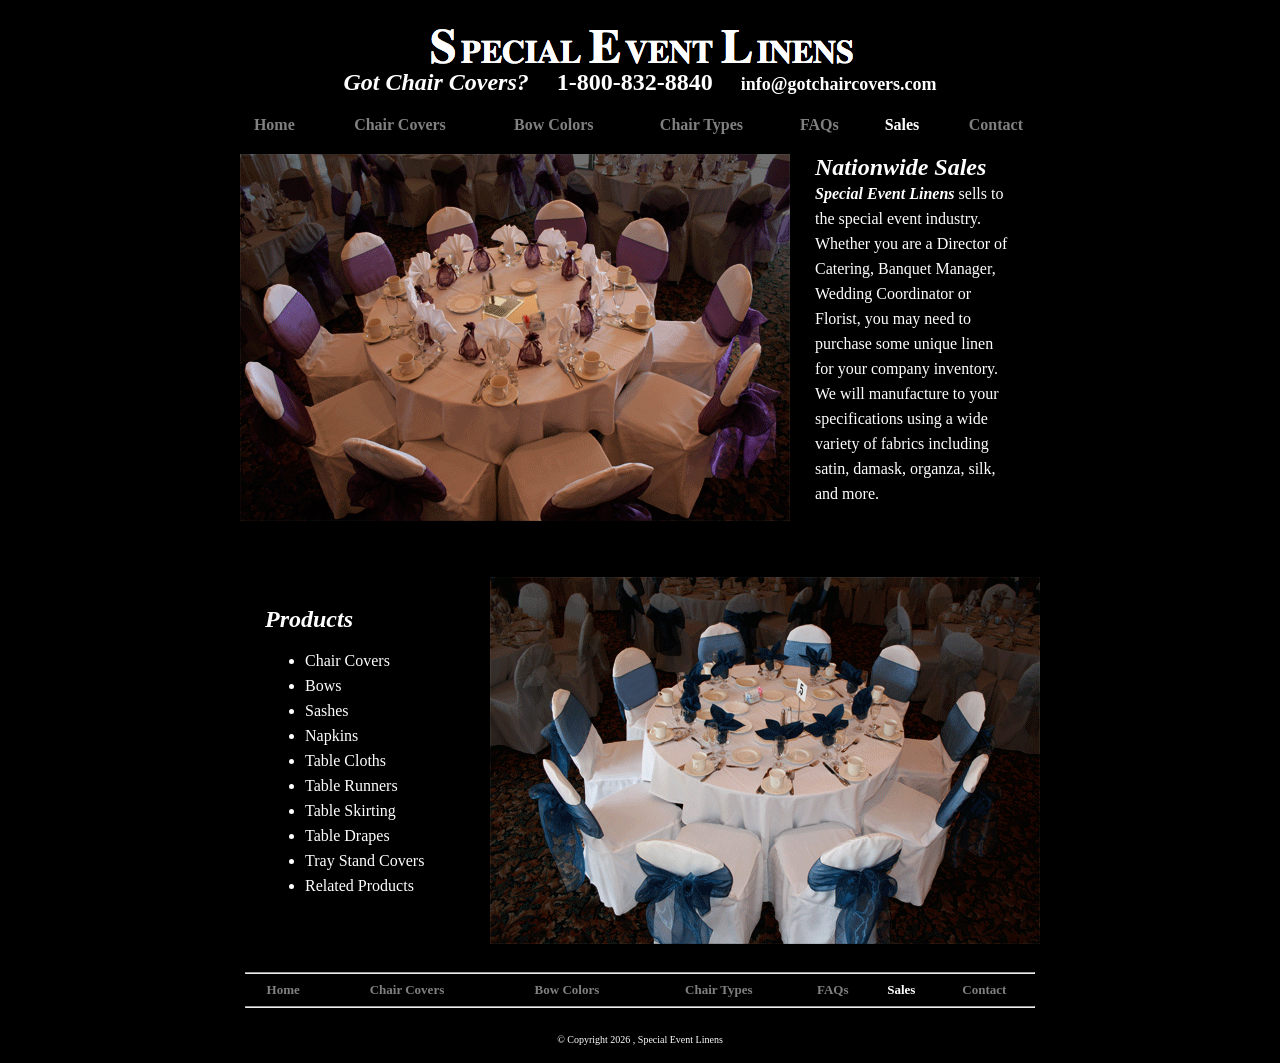
<file: sales/sales.html>
<HTML>
<HEAD>
<META NAME="keywords" CONTENT="chair covers, wedding chair covers, chair cover rentals, linen rental, folding chair covers, banquet chair covers, Los Angeles, Orange County CA">
<META NAME="description" CONTENT="Special Event Linens sells chair covers and bows for weddings and special events to hotels, banquet centers, country clubs and other venues Nationwide">
<META HTTP-EQUIV="Content-Language" CONTENT="EN">
<META NAME="author" CONTENT="www.gotchaircovers.com - Special Event Linens">
<META NAME="revisit-after" CONTENT="7 days">
<META NAME="copyright" CONTENT="Copyright 2009 - Special Event Linens - www.gotchaircovers.com">
<META NAME="robots" CONTENT="FOLLOW,INDEX">
<script type="text/javascript">
var gaJsHost = (("https:" == document.location.protocol) ? "https://ssl." : "http://www.");
document.write(unescape("%3Cscript src='" + gaJsHost + "google-analytics.com/ga.js' type='text/javascript'%3E%3C/script%3E"));
</script>
<script type="text/javascript">
try {
var pageTracker = _gat._getTracker("UA-4724013-4");
pageTracker._trackPageview();
} catch(err) {}</script>
<STYLE>
<!--
a {text-decoration:none}
h1 { font-size: 155%; font-weight: bold; text-align: center; }
h2 { font-size: 105%; font-weight: bold; }
h3 { font-size: 75%; font-weight: bold; }
//-->
</STYLE>
<TITLE>Table Linens, Table Cloths and Table Drapes for Sale by Special Event Linens</TITLE>
</HEAD>
<BODY BGCOLOR=Black TEXT=White ALINK=WHITE VLINK=WHITE LINK=WHITE>
<CENTER>
<TABLE BORDER=0 WIDTH=800 CELLPADDING=10 CELLSPACING=0 BGCOLOR=Black>
	<TR>
		<TD COLSPAN=7 ALIGN=CENTER>
			<IMG SRC=../images/sel_title.gif ALT="Special Event Linens">
            <BR>
<FONT FACE=Times COLOR=WHITE SIZE=5><B><I>Got Chair Covers?</I></B></FONT>
            &nbsp;&nbsp;&nbsp;&nbsp;&nbsp;
            <FONT FACE=TIMES SIZE=5 COLOR=White><B>1-800-832-8840</B></FONT>
            &nbsp;&nbsp;&nbsp;&nbsp;&nbsp;
            <FONT FACE=TIMES SIZE=4 COLOR=White><B><A href=mailto:info@gotchaircovers.com>info@gotchaircovers.com</A></B></FONT>
            <BR></TD>
	</TR>
	<TR>
		<TD Align=center><A HREF=../index.html><FONT FACE=TIMES COLOR=Gray><B>Home</B></FONT></A></TD>
		<TD Align=center><A HREF=../chaircovers/chaircovers.html><FONT FACE=TIMES COLOR=Gray><B>Chair Covers</B></FONT></A></TD>
		<TD ALIGN=center><A HREF=../bowcolors/bowcolors.html><FONT FACE=TIMES COLOR=Gray><B>Bow Colors</B></FONT></A></TD>
		<TD ALIGN=center><A HREF=../chairtypes/chairtypes.html><FONT FACE=TIMES COLOR=Gray><B>Chair Types</B></FONT></A></TD>
		<TD ALIGN=center><A HREF=../faqs/faqs.html><FONT FACE=TIMES COLOR=Gray><B>FAQs</B></FONT></A></TD>
		<TD ALIGN=center><A HREF=sales.html><FONT FACE=TIMES COLOR=White><B>Sales</B></FONT></A></TD>
		<TD ALIGN=center><A HREF=../contact/contact.html><FONT FACE=TIMES COLOR=Gray><B>Contact</B></FONT></A></TD>
	</TR>
	<TR>
		<TD COLSPAN=7 ALIGN=CENTER>
			<TABLE BORDER=0 CELLPADDING=0 CELLSPACING=0 WIDTH=800>
				<TR>
					<TD WIDTH=550 VALIGN=TOP><IMG SRC=../images/Chair_Covers_06.gif ALT="Special Event Linens offers a wide variety of products for sale including chair covers, bows, sashes, table cloths, table runners, table skirting and related products."></TD>
					<TD VALIGN=TOP ALIGN=CENTER>
						<TABLE BORDER=0 BORDERCOLOR=PINK CELLPADDING=0 CELLSPACING=0 WIDTH=200>
							<TR>
								<TD><FONT FACE=TIMES SIZE=5 COLOR=WHITE><B><I>Nationwide Sales</I></B></FONT><BR><FONT FACE=TIMES COLOR=WHITE SIZE=3 style="line-height: 25px; "><B><I>Special Event Linens</I></B> sells to the special event industry. Whether you are a Director of Catering, Banquet Manager, Wedding Coordinator or Florist, you may need to purchase some unique linen for your company inventory. We will manufacture to your specifications using a wide variety of fabrics including satin, damask, organza, silk, and more.</FONT><BR></TD>
								</TD>
							</TR>
						</TABLE>
					</TD>
				</TR>
			</TABLE>
		</TD>
	</TR>
	<TR>
		<TD COLSPAN=7 ALIGN=CENTER>
			<TABLE BORDER=0 CELLPADDING=0 CELLSPACING=0 WIDTH=800>
				<TR>
					<TD ALIGN=CENTER><BR><BR>
						<TABLE WIDTH=200 CELLPADDING=0 CELLSPACING=0 BORDER=0 BORDERCOLOR=PURPLE>
							<TR>
								<TD><FONT FACE=TIMES SIZE=3 COLOR=WHITE style="line-height: 25px; "><FONT FACE=TIMES COLOR=WHITE SIZE=5><B><I>Products</I></B></FONT>
									<UL>
										<LI>Chair Covers</LI>
										<LI>Bows</LI>
										<LI>Sashes</LI>
										<LI>Napkins</LI>
										<LI>Table Cloths</LI>
										<LI>Table Runners</LI>
										<LI>Table Skirting</LI>
										<LI>Table Drapes</LI>
										<LI>Tray Stand Covers</LI>
										<LI>Related Products</LI>
									</UL></FONT>
								</TD>
							</TR>
						</TABLE>
					</TD>
					<TD ALIGN=RIGHT WIDTH=550><BR><BR><IMG SRC=../images/Chair_Covers_07.gif ALT="Special Event Linens will manufacture linen for your inventory using a variety of fabrics including satin, damask, organza, Lame, Silk, and other quality materials designed to your specifications."></TD>
				</TR>
			</TABLE>
		</TD>
	</TR>
        <TR>
                <TD COLSPAN=7 ALIGN=CENTER>
                        <TABLE BORDER=0 BORDERCOLOR=ORANGE CELLPADDING=0 CELLSPACING=0 WIDTH=790>
                                <TR>
                                        <TD COLSPAN=7><HR></TD>
                                </TR>
        			<TR>
                			<TD Align=center><A HREF=../index.html><FONT FACE=TIMES COLOR=Gray SIZE=2><B>Home</B></FONT></A></TD>
                			<TD Align=center><A HREF=../chaircovers/chaircovers.html><FONT FACE=TIMES COLOR=Gray SIZE=2><B>Chair Covers</B></FONT></A></TD>
                			<TD ALIGN=center><A HREF=../bowcolors/bowcolors.html><FONT FACE=TIMES COLOR=Gray SIZE=2><B>Bow Colors</B></FONT></A></TD>
                			<TD ALIGN=center><A HREF=../chairtypes/chairtypes.html><FONT FACE=TIMES COLOR=Gray SIZE=2><B>Chair Types</B></FONT></A></TD>
                			<TD ALIGN=center><A HREF=../faqs/faqs.html><FONT FACE=TIMES COLOR=Gray SIZE=2><B>FAQs</B></FONT></A></TD>
                			<TD ALIGN=center><A HREF=sales.html><FONT FACE=TIMES COLOR=White SIZE=2><B>Sales</B></FONT></A></TD>
                			<TD ALIGN=center><A HREF=../contact/contact.html><FONT FACE=TIMES COLOR=Gray SIZE=2><B>Contact</B></FONT></A></TD>
        			</TR>
				<TR>
					<TD ALIGN=CENTER COLSPAN=7 BGCOLOR=Black><HR><BR><FONT FACE=TIMES SIZE=1 COLOR=White>&copy; Copyright 
		<script language="javascript">
<!-- 
Today = new Date();
TodayDay = Today.getDate();
TodayMon = Today.getMonth();
TodayYear = Today.getYear();
if (TodayYear < 2000) TodayYear += 1900;

if (TodayMon == 0) { TodayMonth = "January"; } 
else if (TodayMon == 1) { TodayMonth = "February"; }
else if (TodayMon == 2) { TodayMonth = "March"; }
else if (TodayMon == 3) { TodayMonth = "April"; }
else if (TodayMon == 4) { TodayMonth = "May"; }
else if (TodayMon == 5) { TodayMonth = "June"; }
else if (TodayMon == 6) { TodayMonth = "July"; }
else if (TodayMon == 7) { TodayMonth = "August"; }
else if (TodayMon == 8) { TodayMonth = "September"; }
else if (TodayMon == 9) { TodayMonth = "October"; }
else if (TodayMon == 10) { TodayMonth = "November"; }
else if (TodayMon == 11) { TodayMonth = "December"; }
else { TodayMonth = TodayMon; }

document.write(TodayYear);

-->
</script>
		, Special Event Linens</FONT></TD>
				</TR>
			</TABLE>
		</TD>
	</TR>
</TABLE>
</CENTER>
</BODY>
</HTML>
</file>
